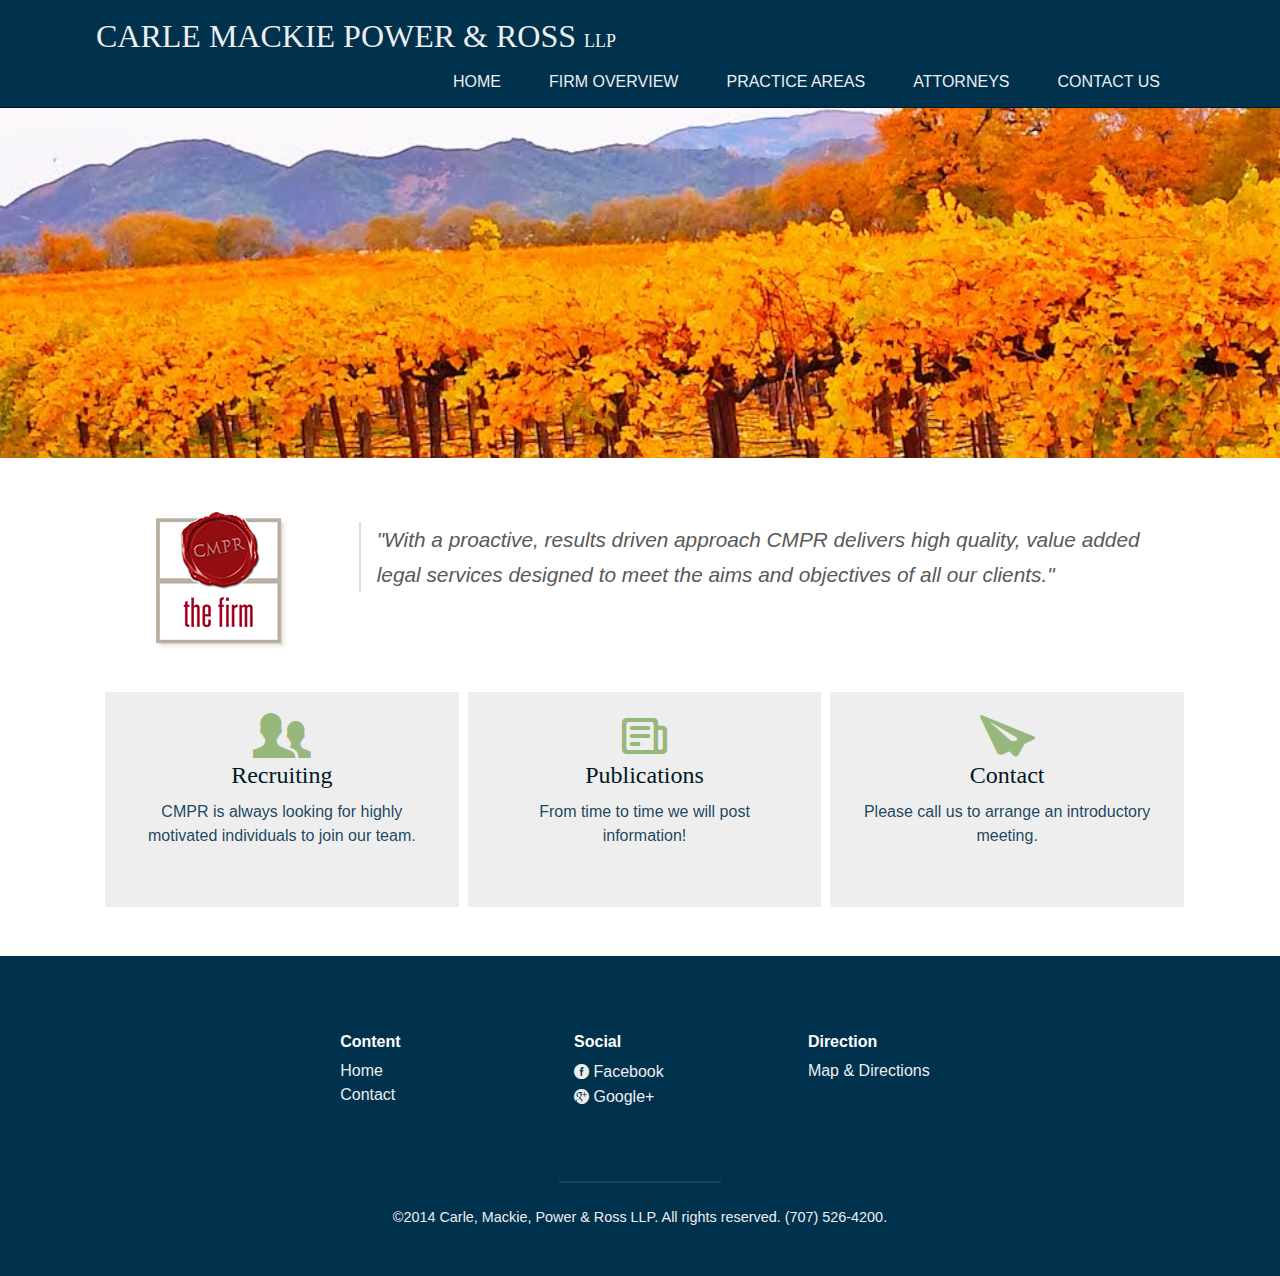
<file: index.html>
<!doctype html>
<html>
  <head>
    <meta charset="utf-8">
    
    <!-- Always force latest IE rendering engine or request Chrome Frame -->
    <meta content="IE=edge,chrome=1" http-equiv="X-UA-Compatible">
    <meta name="viewport" content="width=device-width">
    
    <!-- Use title if it's in the page YAML frontmatter -->
    <title>CMPR</title>
    
    <link href="assets/stylesheets/normalize-2e365ecc.css" media="screen" rel="stylesheet" type="text/css" />
<link href="assets/stylesheets/all-6ee9adf9.css" media="screen" rel="stylesheet" type="text/css" />
    
  </head>
  
  <body class="index">

    <header class="site-header">
      <div class="container">
        <nav class="site-nav" role="navigation">
	<h1 class="site-logo"><a>CMPR</a></h1>
	<h1>CARLE MACKIE POWER & ROSS <spam class="llp-word">LLP</spam></h1>
  <div class="nav-links">
	<a href="#">
	   HOME
	</a>
	<a href="#">
	  FIRM OVERVIEW
	</a>
	<a href="#">
	  PRACTICE AREAS
	</a>
	<a href="#">
	  ATTORNEYS
	</a>
	<a href="#">
	  CONTACT US
	</a>
	
	<div class="mobile-menu"><i class="icon icon-reorder"></i></div>
  </div>
</nav>

      </div>
    </header>

    <main class="site-main">
      <div class="overflow">
	<div class="hero-content">
		<img alt="" width="960" height="540" src="assets/images/hero-shot-442b3851.png" />
	</div>
</div>

<div class="container">

	<section class="main-section">
		<aside>
			<img class="site-logo" alt="" width="136" height="141" src="assets/images/home-page-graphic-616be10e.png" />
		</aside>
		<article>
			<blockquote>"With a proactive, results driven approach CMPR delivers high quality, value added legal services designed to meet the aims and objectives of all our clients."</blockquote>
		</article>
	</section>


	<div class="grid-items">
		<a id="first-col" class="grid-item">
		<i class="icon-users icon3x"></i> 
		<h1>Recruiting</h1>
		<p> CMPR is always looking for highly motivated individuals to join our team.</p>
		</a>

		<a id="second-col" class="grid-item">
		<i class="icon-newspaper icon3x"></i> 
		<h1>Publications</h1>
		<p>From time to time we will post information!</p>
		</a>

		<a id="third-col" class="grid-item">
		<i class="icon-paperplane_ico icon3x"></i> 
		<h1>Contact</h1>
		<p>Please call us to arrange an introductory meeting.</p>
		</a>
	</div>

	<div id="SideContent" class="map-directions"> <!-- Side Content Start   --> 	
		<div id="cta">
		<div class="container">
		
			<h2>Map &amp; Directions</h2>
		<p>
			<strong>Carle, Mackie, Power &amp; Ross LLP</strong><br>
			100 B Street, Suite 400<br>
			Santa Rosa, CA 95401-6376<br>
			Telephone: <a href="tel:7075264200"> 707 526-4200</a><br>
			Facsimile: <a href="tel:7075264707"> 707 526-4707</a><br> 
		</p>
		
		</div><!-- /.container -->
	</div>
		<br />
		<p>
			<iframe frameborder="0" height="250" marginheight="0" marginwidth="0" scrolling="no" src="http://www.google.com/maps?f=q&amp;hl=en&amp;q=100+B+St,+Santa+Rosa,+CA+95401&amp;ie=UTF8&amp;om=1&amp;hq=&amp;hnear=100+B+St,+Santa+Rosa,+California+95401&amp;ll=38.438128,-122.714109&amp;spn=0.026892,0.055704&amp;z=14&amp;iwloc=A&amp;output=embed" width="250" "=""">
			</iframe>

			<br>
			<small>
			<a href="http://www.google.com/maps?f=q&amp;hl=en&amp;q=100+B+St,+Santa+Rosa,+CA+95401&amp;ie=UTF8&amp;om=1&amp;hq=&amp;hnear=100+B+St,+Santa+Rosa,+California+95401&amp;ll=38.438128,-122.714109&amp;spn=0.026892,0.055704&amp;z=14&amp;iwloc=A&amp;source=embed" target="_new">View Larger Map</a>
			</small>
		</p>
	</div>
	
</div>
    </main>

    <footer class="site-footer">
     <footer class="footer">
  
  <div class="footer-links">
    <ul>
      <li><h3>Content</h3></li>
      <li><a>Home</a></li>
      <li><a>Contact</a></li>
    </ul>

    <ul>
      <li><h3>Social</h3></li>
      <li>
        <a target="blank" href="/">
          <i class="icon-facebook_circle"></i> Facebook
        </a>
      </li>
      <li>
        <a target="blank" href="/">
          <i class="icon-google_plus_circle"></i> Google+
        </a>
      </li>
    </ul>
      
    <ul>
      <li><h3>Direction</h3></li>
      <li><a>Map & Directions</a></li>
    </ul>
    
  </div>
  <hr>
  <p>
    ©2014 Carle, Mackie, Power & Ross LLP. All rights reserved.  <a href="tel:7075264200">(707) 526-4200</a>.
  </p>
</footer>
    </footer>

    <script src="assets/javascripts/all-f826e806.js" type="text/javascript"></script>
    
  </body>
</html>
</file>
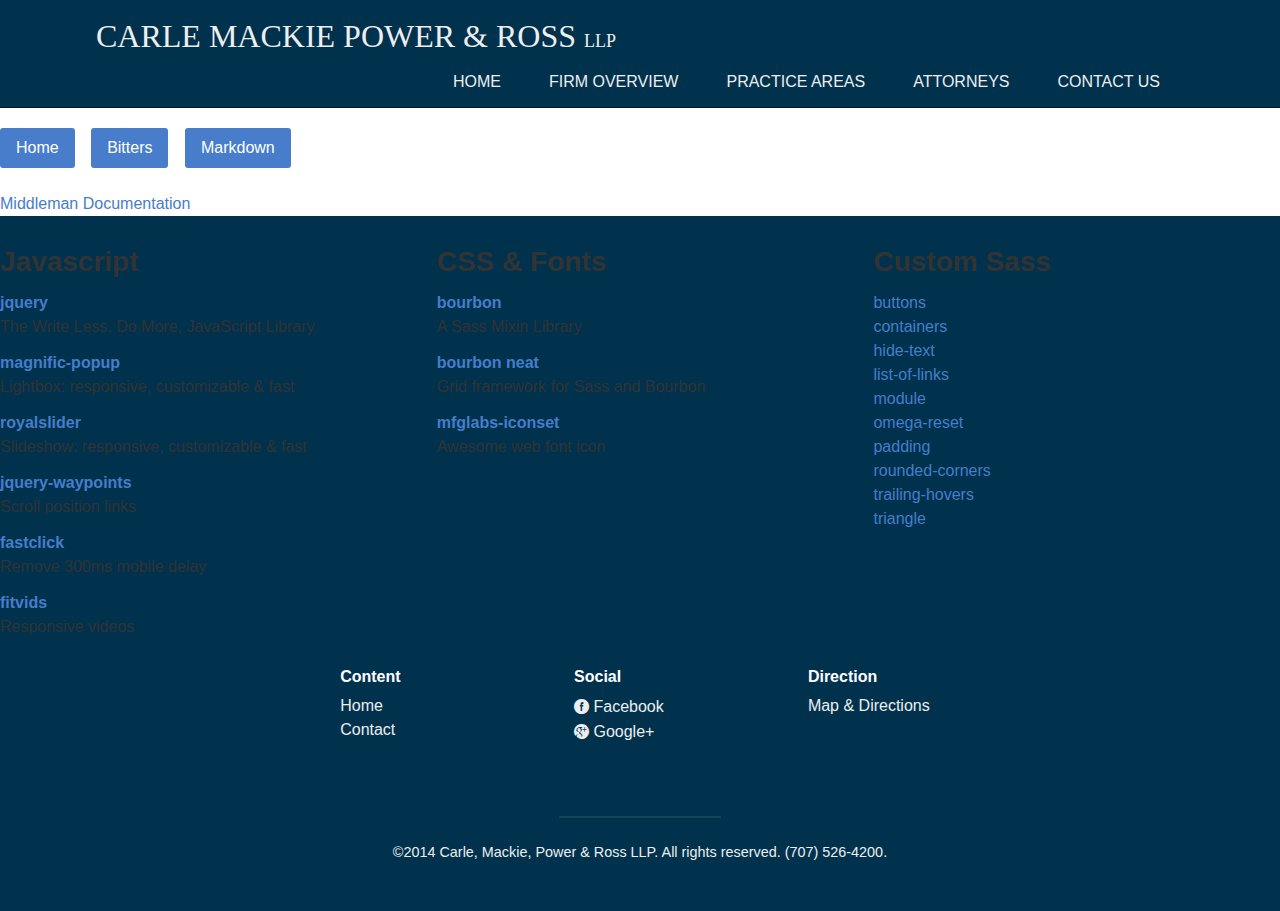
<file: docs/index.html>
<!doctype html>
<html>
  <head>
    <meta charset="utf-8">
    
    <!-- Always force latest IE rendering engine or request Chrome Frame -->
    <meta content="IE=edge,chrome=1" http-equiv="X-UA-Compatible">
    <meta name="viewport" content="width=device-width">
    
    <!-- Use title if it's in the page YAML frontmatter -->
    <title>Middleman Loaded Libraries</title>
    
    <link href="../assets/stylesheets/normalize-2e365ecc.css" media="screen" rel="stylesheet" type="text/css" />
<link href="../assets/stylesheets/all-6ee9adf9.css" media="screen" rel="stylesheet" type="text/css" />
    
  </head>
  
  <body class="docs docs_index">

    <header class="site-header">
      <div class="container">
        <nav class="site-nav" role="navigation">
	<h1 class="site-logo"><a>CMPR</a></h1>
	<h1>CARLE MACKIE POWER & ROSS <spam class="llp-word">LLP</spam></h1>
  <div class="nav-links">
	<a href="#">
	   HOME
	</a>
	<a href="#">
	  FIRM OVERVIEW
	</a>
	<a href="#">
	  PRACTICE AREAS
	</a>
	<a href="#">
	  ATTORNEYS
	</a>
	<a href="#">
	  CONTACT US
	</a>
	
	<div class="mobile-menu"><i class="icon icon-reorder"></i></div>
  </div>
</nav>

      </div>
    </header>

    <main class="site-main">
      <div class="sub-nav">
	<a href="/docs/">Home</a>
	<a href="/docs/bitters">Bitters</a>
	<a href="/docs/markdown">Markdown</a>
</div>

<a target="_blank" href="http://middlemanapp.com/">Middleman Documentation</a><br clear="all" />

<div class="col">
	<h3>Javascript</h3>
	<dl>
		<dt><a target="_blank" href="http://jquery.com/">jquery</a> </dt>
		<dd>The Write Less, Do More, JavaScript Library</dd>

		<dt><a target="_blank" href="https://github.com/dimsemenov/Magnific-Popup">magnific-popup</a> </dt>
		<dd>Lightbox: responsive, customizable & fast</dd>

		<dt><a target="_blank" href="http://dimsemenov.com/plugins/royal-slider/">royalslider</a> </dt>
		<dd>Slideshow: responsive, customizable & fast</dd>

		<dt><a target="_blank" href="http://imakewebthings.com/jquery-waypoints/">jquery-waypoints</a> </dt>
		<dd>Scroll position links </dd>

		<dt><a target="_blank" href="https://github.com/ftlabs/fastclick">fastclick</a> </dt>
		<dd>Remove 300ms mobile delay</dd>

		<dt><a target="_blank" href="http://fitvidsjs.com/">fitvids</a> </dt>
		<dd>Responsive videos</dd>
	</dl>
</div>
<div class="col">
	<h3>CSS & Fonts</h3>
	<dl>
		<dt><a target="_blank" href="http://bourbon.io/">bourbon</a> </dt>
		<dd>A Sass Mixin Library </dd>

		<dt><a target="_blank" href="http://neat.bourbon.io/">bourbon neat</a> </dt>
		<dd>Grid framework for Sass and Bourbon</dd>

		<dt><a target="_blank" href="http://mfglabs.github.io/mfglabs-iconset/">mfglabs-iconset</a> </dt>
		<dd>Awesome web font icon</dd>
	</dl>
</div>
<div class="col">
	<h3>Custom Sass</h3>
	<ul>
		<li><a target="_blank" href="https://github.com/dnajd/middleman-loaded/blob/master/source/assets/scss/mixins/_buttons.scss">buttons</a></li>
		<li><a target="_blank" href="https://github.com/dnajd/middleman-loaded/blob/master/source/assets/scss/mixins/_containers.scss">containers</a></li>
		<li><a target="_blank" href="https://github.com/dnajd/middleman-loaded/blob/master/source/assets/scss/mixins/_hide-text.scss">hide-text</a></li>
		<li><a target="_blank" href="https://github.com/dnajd/middleman-loaded/blob/master/source/assets/scss/mixins/_list-of-links.scss">list-of-links</a></li>
		<li><a target="_blank" href="https://github.com/dnajd/middleman-loaded/blob/master/source/assets/scss/mixins/_module.scss">module</a></li>
		<li><a target="_blank" href="https://github.com/dnajd/middleman-loaded/blob/master/source/assets/scss/mixins/_omega-reset.scss">omega-reset</a></li>
		<li><a target="_blank" href="https://github.com/dnajd/middleman-loaded/blob/master/source/assets/scss/mixins/_padding.scss">padding</a></li>
		<li><a target="_blank" href="https://github.com/dnajd/middleman-loaded/blob/master/source/assets/scss/mixins/_rounded-corners.scss">rounded-corners</a></li>
		<li><a target="_blank" href="https://github.com/dnajd/middleman-loaded/blob/master/source/assets/scss/mixins/_trailing-hovers.scss">trailing-hovers</a></li>
		<li><a target="_blank" href="https://github.com/dnajd/middleman-loaded/blob/master/source/assets/scss/mixins/_triangle.scss">triangle</a></li>
	</ul>
</div>

    </main>

    <footer class="site-footer">
     <footer class="footer">
  
  <div class="footer-links">
    <ul>
      <li><h3>Content</h3></li>
      <li><a>Home</a></li>
      <li><a>Contact</a></li>
    </ul>

    <ul>
      <li><h3>Social</h3></li>
      <li>
        <a target="blank" href="/">
          <i class="icon-facebook_circle"></i> Facebook
        </a>
      </li>
      <li>
        <a target="blank" href="/">
          <i class="icon-google_plus_circle"></i> Google+
        </a>
      </li>
    </ul>
      
    <ul>
      <li><h3>Direction</h3></li>
      <li><a>Map & Directions</a></li>
    </ul>
    
  </div>
  <hr>
  <p>
    ©2014 Carle, Mackie, Power & Ross LLP. All rights reserved.  <a href="tel:7075264200">(707) 526-4200</a>.
  </p>
</footer>
    </footer>

    <script src="../assets/javascripts/all-f826e806.js" type="text/javascript"></script>
    
  </body>
</html>
</file>
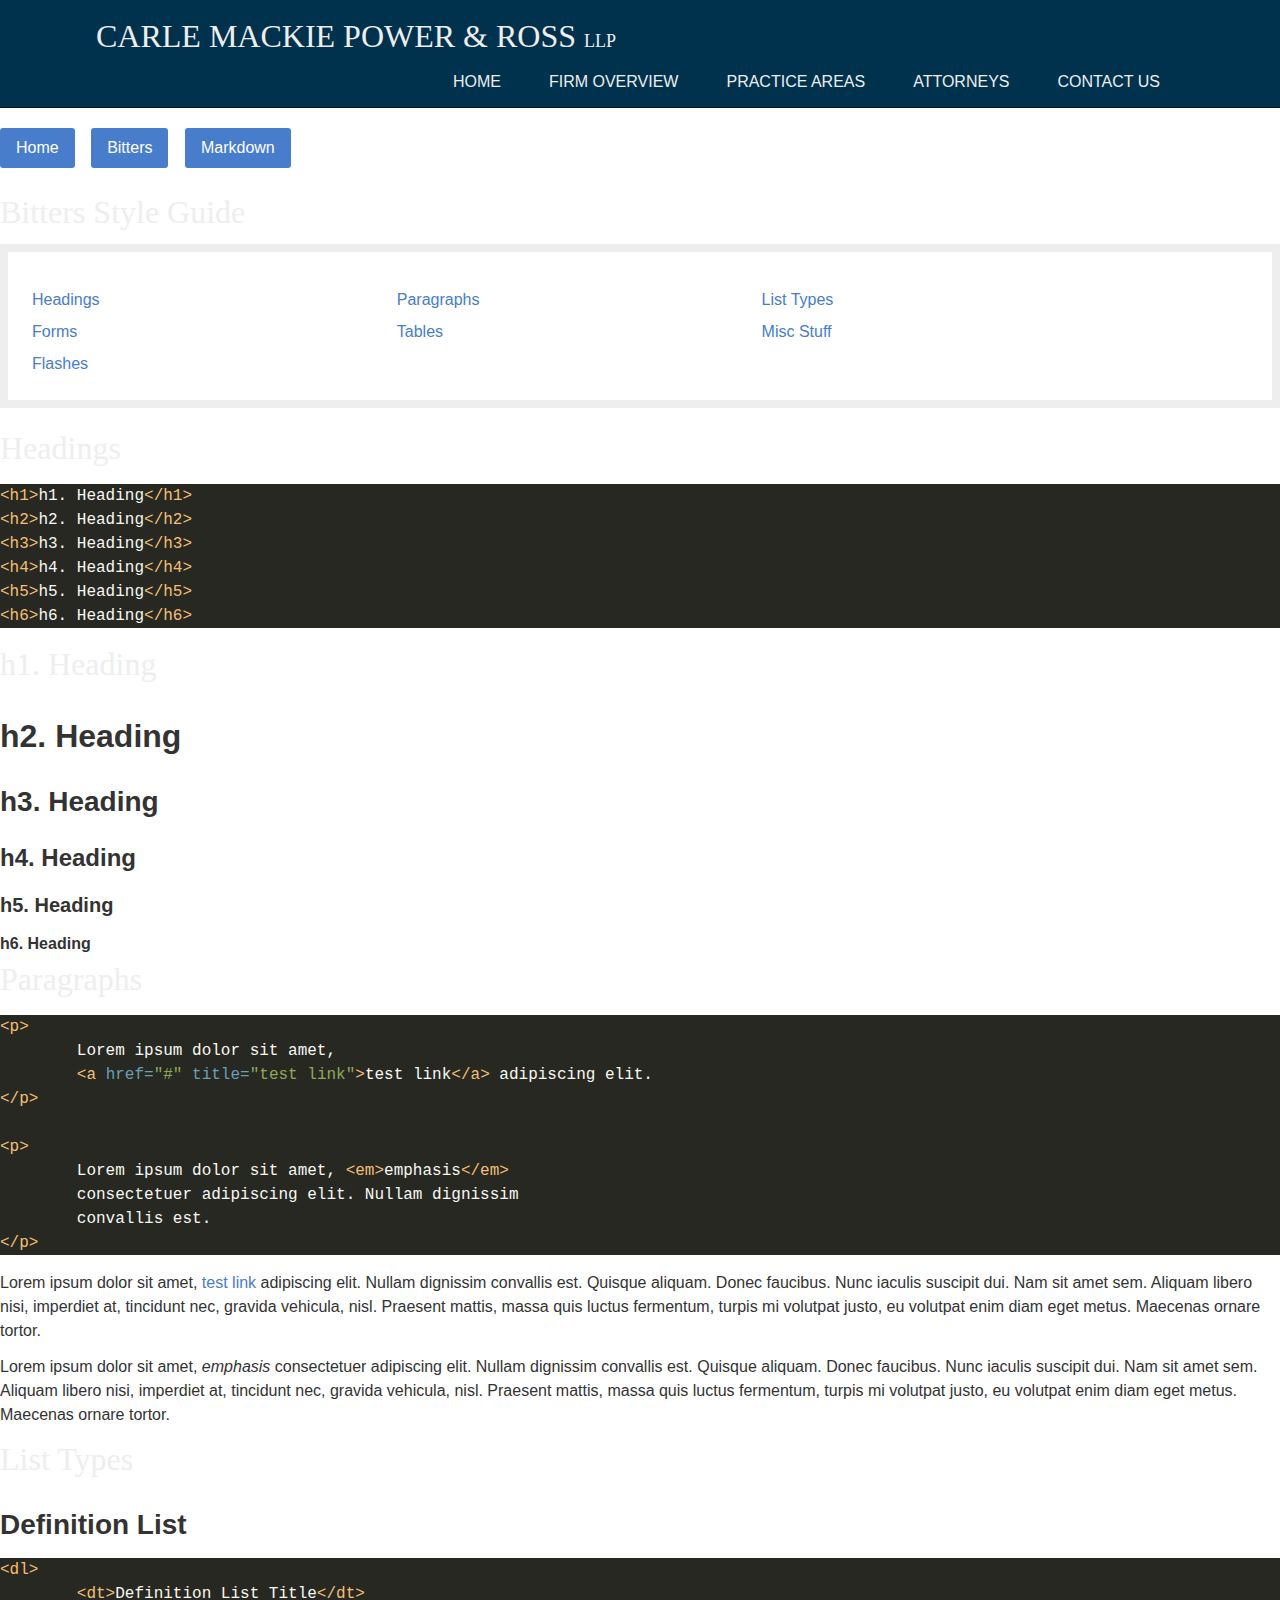
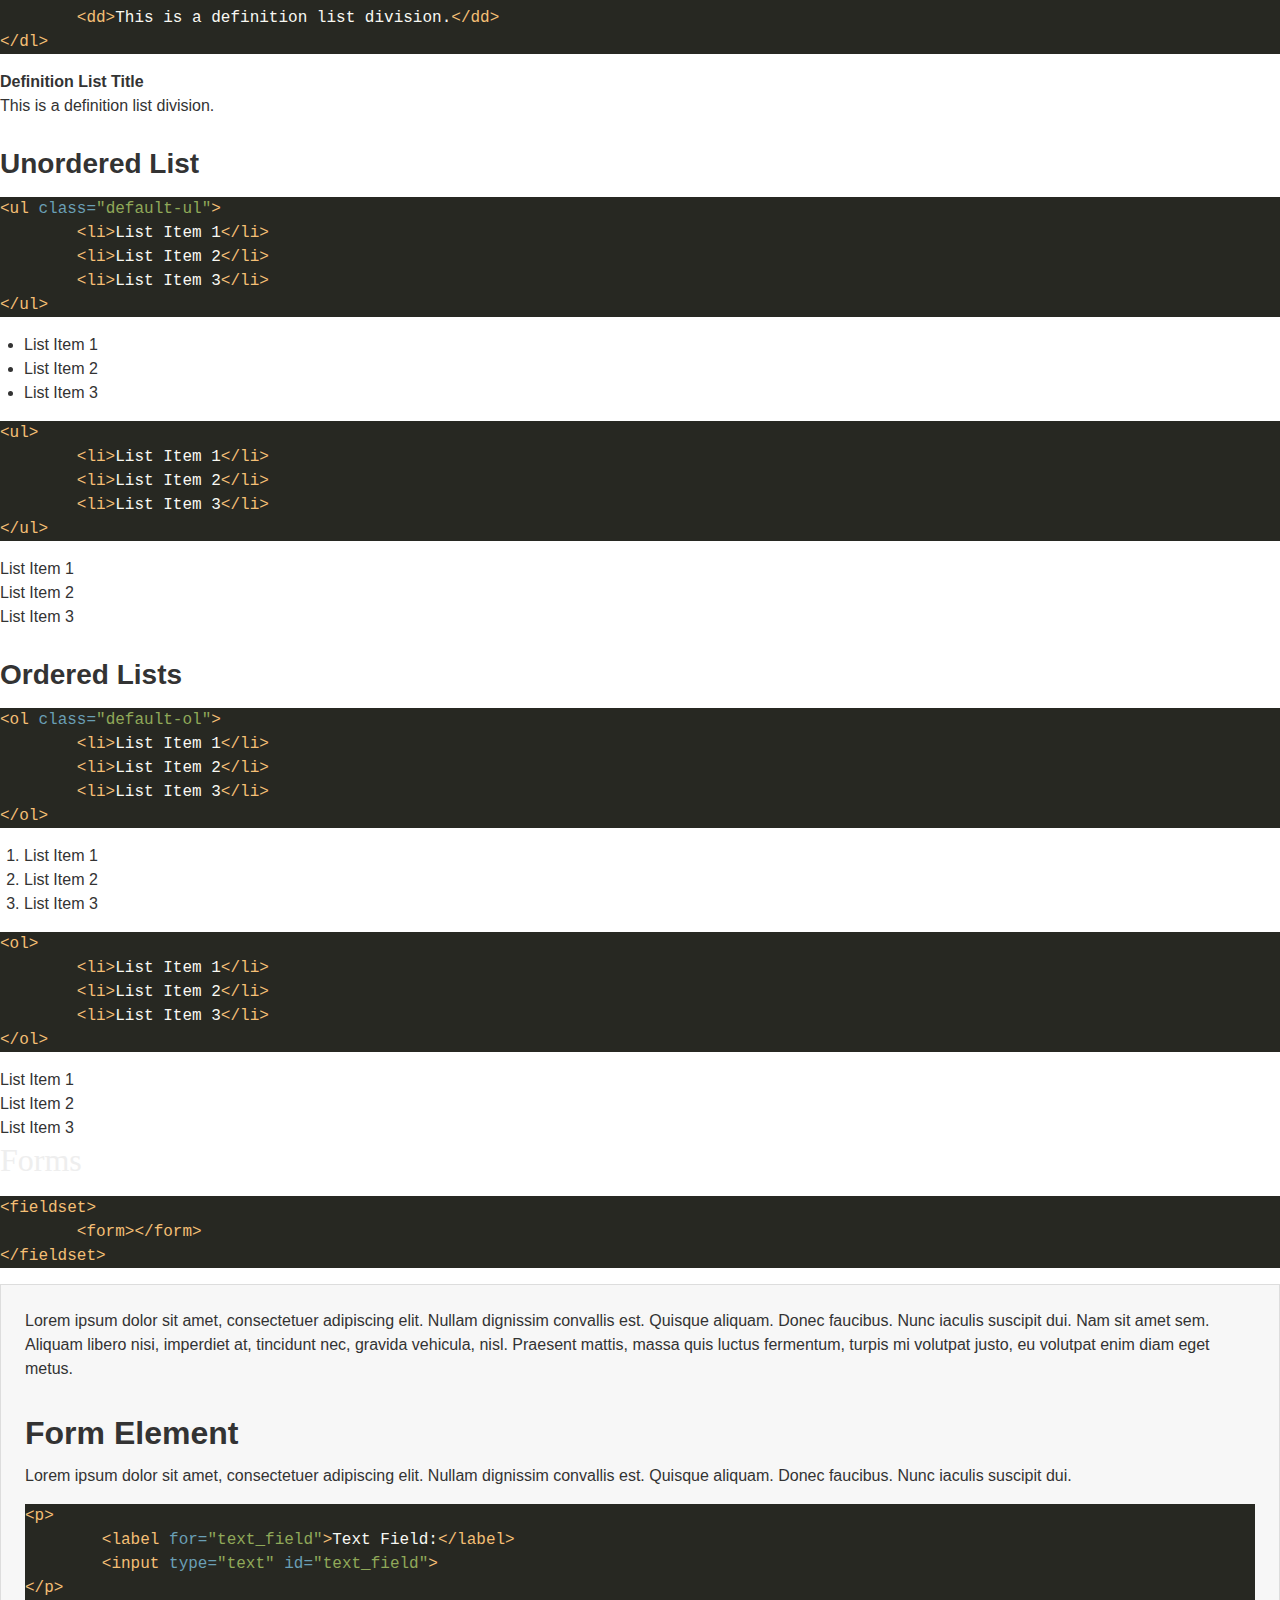
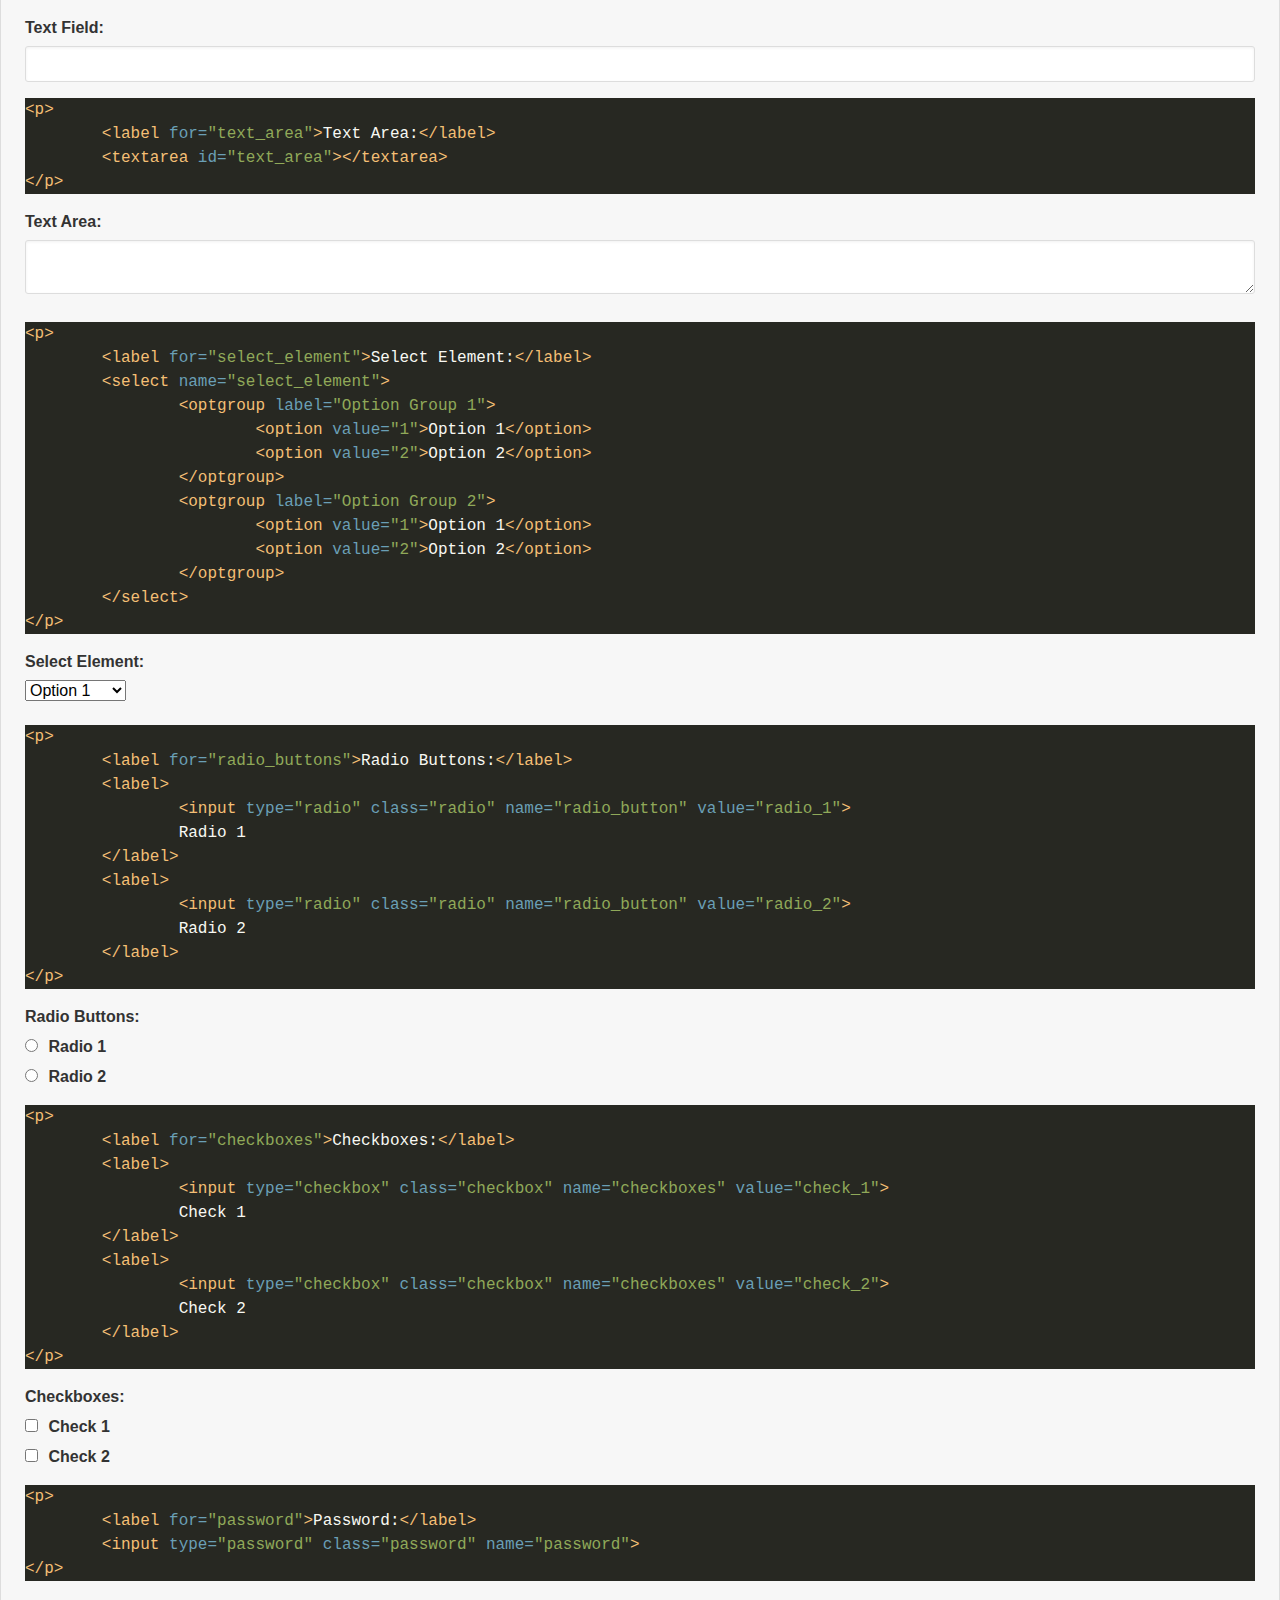
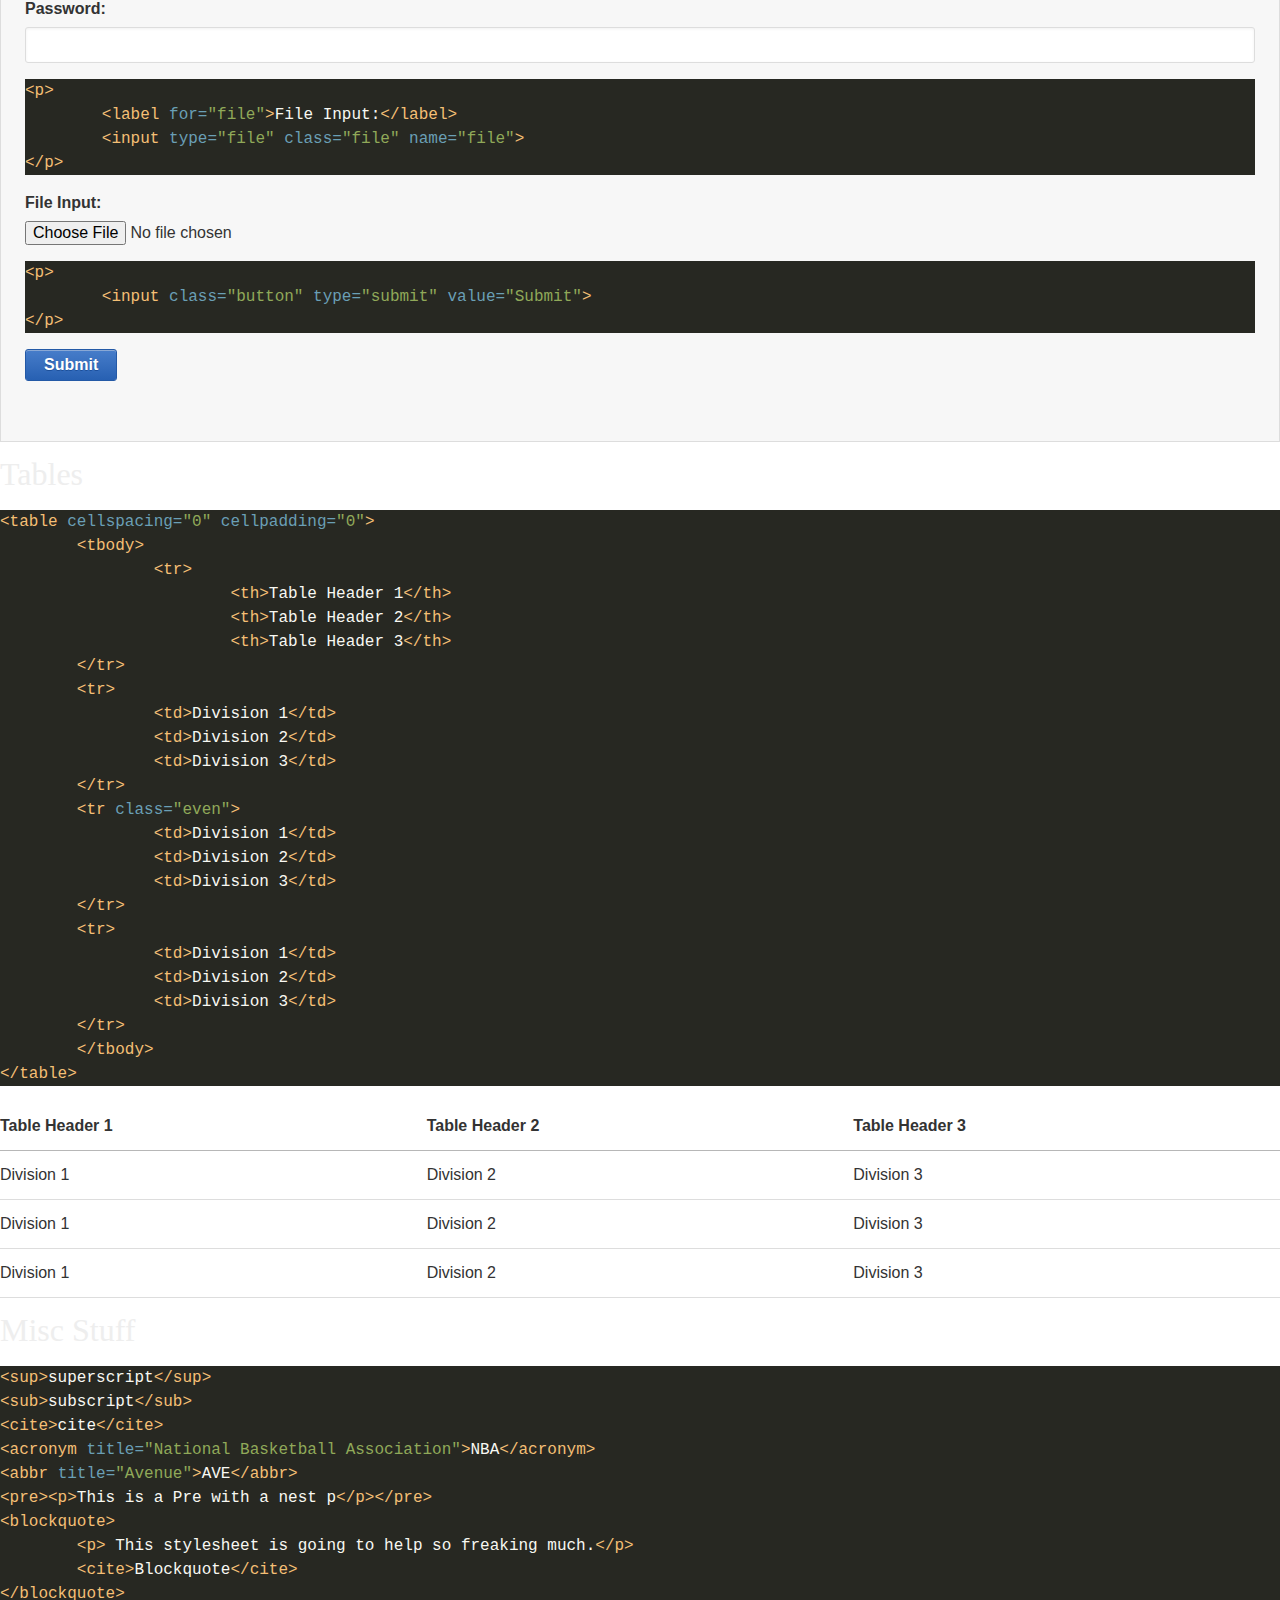
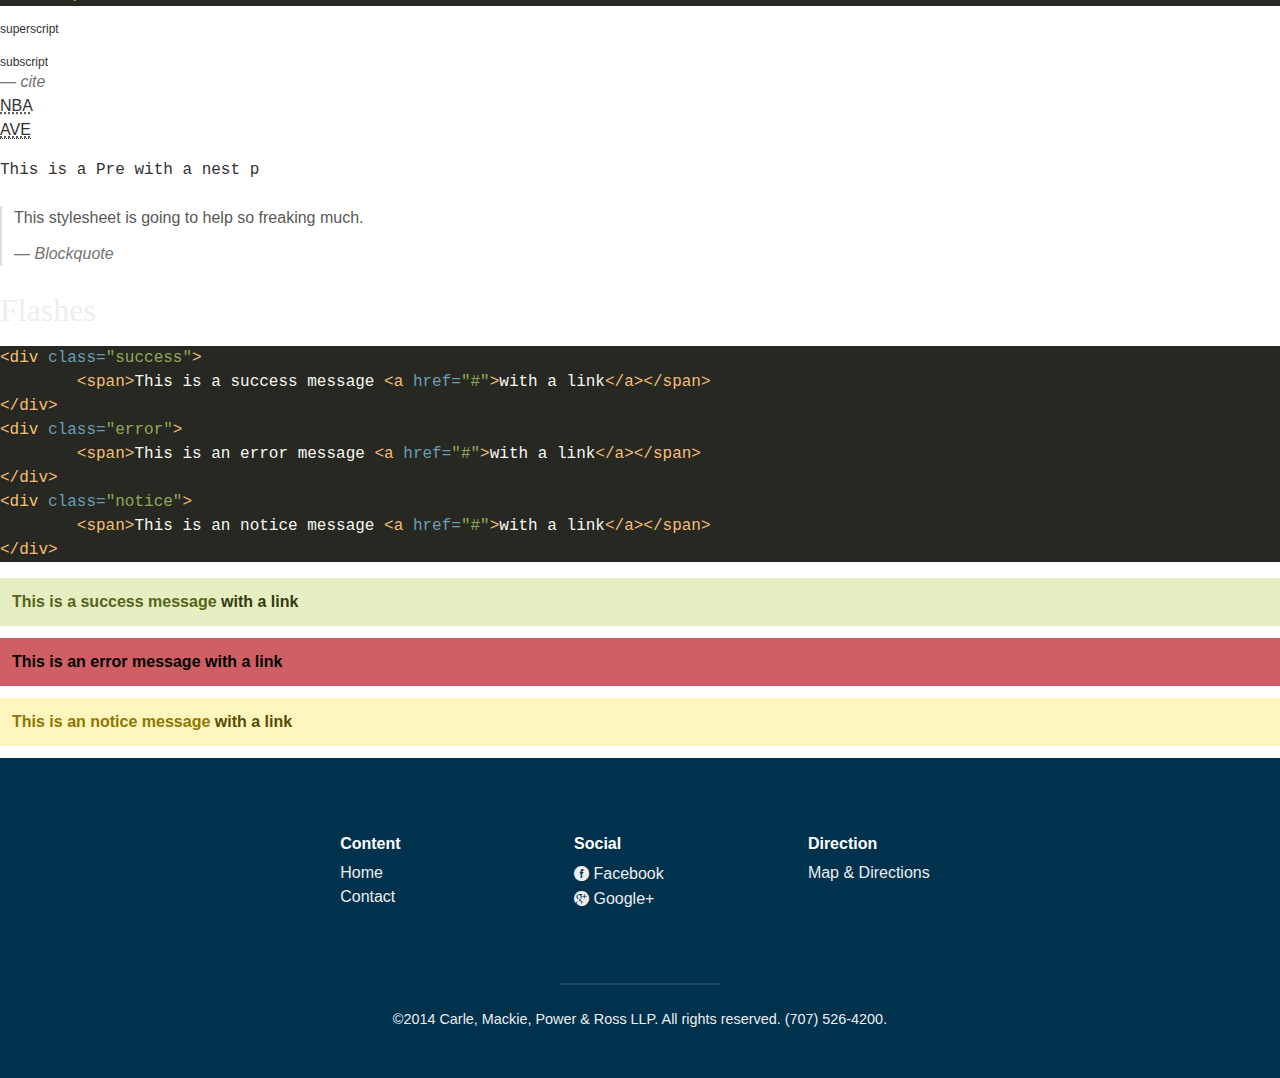
<file: docs/bitters/index.html>
<!doctype html>
<html>
  <head>
    <meta charset="utf-8">
    
    <!-- Always force latest IE rendering engine or request Chrome Frame -->
    <meta content="IE=edge,chrome=1" http-equiv="X-UA-Compatible">
    <meta name="viewport" content="width=device-width">
    
    <!-- Use title if it's in the page YAML frontmatter -->
    <title>Bitters Style Guide</title>
    
    <link href="../../assets/stylesheets/normalize-2e365ecc.css" media="screen" rel="stylesheet" type="text/css" />
<link href="../../assets/stylesheets/all-6ee9adf9.css" media="screen" rel="stylesheet" type="text/css" />
    
  </head>
  
  <body class="docs docs_bitters docs_bitters_index">

    <header class="site-header">
      <div class="container">
        <nav class="site-nav" role="navigation">
	<h1 class="site-logo"><a>CMPR</a></h1>
	<h1>CARLE MACKIE POWER & ROSS <spam class="llp-word">LLP</spam></h1>
  <div class="nav-links">
	<a href="#">
	   HOME
	</a>
	<a href="#">
	  FIRM OVERVIEW
	</a>
	<a href="#">
	  PRACTICE AREAS
	</a>
	<a href="#">
	  ATTORNEYS
	</a>
	<a href="#">
	  CONTACT US
	</a>
	
	<div class="mobile-menu"><i class="icon icon-reorder"></i></div>
  </div>
</nav>

      </div>
    </header>

    <main class="site-main">
      <div class="sub-nav">
	<a href="/docs/">Home</a>
	<a href="/docs/bitters">Bitters</a>
	<a href="/docs/markdown">Markdown</a>
</div>

<h1 id="main" class="page-title">Bitters Style Guide</h1>

<nav id="toc"></nav>



<h1 class="section-title" id="headings">Headings</h1>

<pre class="highlight html"><span class="nt">&lt;h1&gt;</span>h1. Heading<span class="nt">&lt;/h1&gt;</span>
<span class="nt">&lt;h2&gt;</span>h2. Heading<span class="nt">&lt;/h2&gt;</span>
<span class="nt">&lt;h3&gt;</span>h3. Heading<span class="nt">&lt;/h3&gt;</span>
<span class="nt">&lt;h4&gt;</span>h4. Heading<span class="nt">&lt;/h4&gt;</span>
<span class="nt">&lt;h5&gt;</span>h5. Heading<span class="nt">&lt;/h5&gt;</span>
<span class="nt">&lt;h6&gt;</span>h6. Heading<span class="nt">&lt;/h6&gt;</span>
</pre>

<h1>h1. Heading</h1>
<h2>h2. Heading</h2>
<h3>h3. Heading</h3>
<h4>h4. Heading</h4>
<h5>h5. Heading</h5>
<h6>h6. Heading</h6>


<h1 class="section-title" id="paragraphs">Paragraphs</h1>

<pre class="highlight html"><span class="nt">&lt;p&gt;</span>
	Lorem ipsum dolor sit amet,
	<span class="nt">&lt;a</span> <span class="na">href=</span><span class="s">"#"</span> <span class="na">title=</span><span class="s">"test link"</span><span class="nt">&gt;</span>test link<span class="nt">&lt;/a&gt;</span> adipiscing elit.
<span class="nt">&lt;/p&gt;</span>

<span class="nt">&lt;p&gt;</span>
	Lorem ipsum dolor sit amet, <span class="nt">&lt;em&gt;</span>emphasis<span class="nt">&lt;/em&gt;</span>
	consectetuer adipiscing elit. Nullam dignissim
	convallis est.
<span class="nt">&lt;/p&gt;</span>
</pre>

<p>Lorem ipsum dolor sit amet, <a href="#" title="test link">test link</a> adipiscing elit. Nullam dignissim convallis est. Quisque aliquam. Donec faucibus. Nunc iaculis suscipit dui. Nam sit amet sem. Aliquam libero nisi, imperdiet at, tincidunt nec, gravida vehicula, nisl. Praesent mattis, massa quis luctus fermentum, turpis mi volutpat justo, eu volutpat enim diam eget metus. Maecenas ornare tortor. </p>

<p>Lorem ipsum dolor sit amet, <em>emphasis</em> consectetuer adipiscing elit. Nullam dignissim convallis est. Quisque aliquam. Donec faucibus. Nunc iaculis suscipit dui. Nam sit amet sem. Aliquam libero nisi, imperdiet at, tincidunt nec, gravida vehicula, nisl. Praesent mattis, massa quis luctus fermentum, turpis mi volutpat justo, eu volutpat enim diam eget metus. Maecenas ornare tortor. </p>


<h1 class="section-title" id="list-types">List Types</h1>

<h3>Definition List</h3>

<pre class="highlight html"><span class="nt">&lt;dl&gt;</span>
	<span class="nt">&lt;dt&gt;</span>Definition List Title<span class="nt">&lt;/dt&gt;</span>
	<span class="nt">&lt;dd&gt;</span>This is a definition list division.<span class="nt">&lt;/dd&gt;</span>
<span class="nt">&lt;/dl&gt;</span>
</pre>

<dl>
	<dt>Definition List Title</dt>
	<dd>This is a definition list division.</dd>
</dl>

<h3>Unordered List</h3>

<pre class="highlight html"><span class="nt">&lt;ul</span> <span class="na">class=</span><span class="s">"default-ul"</span><span class="nt">&gt;</span>
	<span class="nt">&lt;li&gt;</span>List Item 1<span class="nt">&lt;/li&gt;</span>
	<span class="nt">&lt;li&gt;</span>List Item 2<span class="nt">&lt;/li&gt;</span>
	<span class="nt">&lt;li&gt;</span>List Item 3<span class="nt">&lt;/li&gt;</span>
<span class="nt">&lt;/ul&gt;</span>
</pre>

<ul class="default-ul">
	<li>List Item 1</li>
	<li>List Item 2</li>
	<li>List Item 3</li>
</ul>

<pre class="highlight html"><span class="nt">&lt;ul&gt;</span>
	<span class="nt">&lt;li&gt;</span>List Item 1<span class="nt">&lt;/li&gt;</span>
	<span class="nt">&lt;li&gt;</span>List Item 2<span class="nt">&lt;/li&gt;</span>
	<span class="nt">&lt;li&gt;</span>List Item 3<span class="nt">&lt;/li&gt;</span>
<span class="nt">&lt;/ul&gt;</span>
</pre>

<ul>
	<li>List Item 1</li>
	<li>List Item 2</li>
	<li>List Item 3</li>
</ul>

<h3>Ordered Lists</h3>

<pre class="highlight html"><span class="nt">&lt;ol</span> <span class="na">class=</span><span class="s">"default-ol"</span><span class="nt">&gt;</span>
	<span class="nt">&lt;li&gt;</span>List Item 1<span class="nt">&lt;/li&gt;</span>
	<span class="nt">&lt;li&gt;</span>List Item 2<span class="nt">&lt;/li&gt;</span>
	<span class="nt">&lt;li&gt;</span>List Item 3<span class="nt">&lt;/li&gt;</span>
<span class="nt">&lt;/ol&gt;</span>
</pre>

<ol class="default-ol">
	<li>List Item 1</li>
	<li>List Item 2</li>
	<li>List Item 3</li>
</ol>

<pre class="highlight html"><span class="nt">&lt;ol&gt;</span>
	<span class="nt">&lt;li&gt;</span>List Item 1<span class="nt">&lt;/li&gt;</span>
	<span class="nt">&lt;li&gt;</span>List Item 2<span class="nt">&lt;/li&gt;</span>
	<span class="nt">&lt;li&gt;</span>List Item 3<span class="nt">&lt;/li&gt;</span>
<span class="nt">&lt;/ol&gt;</span>
</pre>

<ol>
	<li>List Item 1</li>
	<li>List Item 2</li>
	<li>List Item 3</li>
</ol>


<h1 class="section-title" id="forms">Forms</h1>

<pre class="highlight html"><span class="nt">&lt;fieldset&gt;</span>
	<span class="nt">&lt;form&gt;&lt;/form&gt;</span>
<span class="nt">&lt;/fieldset&gt;</span>
</pre>

<fieldset>
	<p>Lorem ipsum dolor sit amet, consectetuer adipiscing elit. Nullam dignissim convallis est. Quisque aliquam. Donec faucibus. Nunc iaculis suscipit dui. Nam sit amet sem. Aliquam libero nisi, imperdiet at, tincidunt nec, gravida vehicula, nisl. Praesent mattis, massa quis luctus fermentum, turpis mi volutpat justo, eu volutpat enim diam eget metus.</p>

	<form>
		<h2>Form Element</h2>

		<p>Lorem ipsum dolor sit amet, consectetuer adipiscing elit. Nullam dignissim convallis est. Quisque aliquam. Donec faucibus. Nunc iaculis suscipit dui.</p>

<pre class="highlight html"><span class="nt">&lt;p&gt;</span>
	<span class="nt">&lt;label</span> <span class="na">for=</span><span class="s">"text_field"</span><span class="nt">&gt;</span>Text Field:<span class="nt">&lt;/label&gt;</span>
	<span class="nt">&lt;input</span> <span class="na">type=</span><span class="s">"text"</span> <span class="na">id=</span><span class="s">"text_field"</span><span class="nt">&gt;</span>
<span class="nt">&lt;/p&gt;</span>
</pre>

		<p>
			<label for="text_field">Text Field:</label>
			<input type="text" id="text_field">
		</p>

<pre class="highlight html"><span class="nt">&lt;p&gt;</span>
	<span class="nt">&lt;label</span> <span class="na">for=</span><span class="s">"text_area"</span><span class="nt">&gt;</span>Text Area:<span class="nt">&lt;/label&gt;</span>
	<span class="nt">&lt;textarea</span> <span class="na">id=</span><span class="s">"text_area"</span><span class="nt">&gt;&lt;/textarea&gt;</span>
<span class="nt">&lt;/p&gt;</span>
</pre>

		<p>
			<label for="text_area">Text Area:</label>
			<textarea id="text_area"></textarea>
		</p>

<pre class="highlight html"><span class="nt">&lt;p&gt;</span>
	<span class="nt">&lt;label</span> <span class="na">for=</span><span class="s">"select_element"</span><span class="nt">&gt;</span>Select Element:<span class="nt">&lt;/label&gt;</span>
	<span class="nt">&lt;select</span> <span class="na">name=</span><span class="s">"select_element"</span><span class="nt">&gt;</span>
		<span class="nt">&lt;optgroup</span> <span class="na">label=</span><span class="s">"Option Group 1"</span><span class="nt">&gt;</span>
			<span class="nt">&lt;option</span> <span class="na">value=</span><span class="s">"1"</span><span class="nt">&gt;</span>Option 1<span class="nt">&lt;/option&gt;</span>
			<span class="nt">&lt;option</span> <span class="na">value=</span><span class="s">"2"</span><span class="nt">&gt;</span>Option 2<span class="nt">&lt;/option&gt;</span>
		<span class="nt">&lt;/optgroup&gt;</span>
		<span class="nt">&lt;optgroup</span> <span class="na">label=</span><span class="s">"Option Group 2"</span><span class="nt">&gt;</span>
			<span class="nt">&lt;option</span> <span class="na">value=</span><span class="s">"1"</span><span class="nt">&gt;</span>Option 1<span class="nt">&lt;/option&gt;</span>
			<span class="nt">&lt;option</span> <span class="na">value=</span><span class="s">"2"</span><span class="nt">&gt;</span>Option 2<span class="nt">&lt;/option&gt;</span>
		<span class="nt">&lt;/optgroup&gt;</span>
	<span class="nt">&lt;/select&gt;</span>
<span class="nt">&lt;/p&gt;</span>
</pre>

		<p>
			<label for="select_element">Select Element:</label>
			<select name="select_element">
				<optgroup label="Option Group 1">
					<option value="1">Option 1</option>
					<option value="2">Option 2</option>
				</optgroup>
				<optgroup label="Option Group 2">
					<option value="1">Option 1</option>
					<option value="2">Option 2</option>
				</optgroup>
			</select>
		</p>

<pre class="highlight html"><span class="nt">&lt;p&gt;</span>
	<span class="nt">&lt;label</span> <span class="na">for=</span><span class="s">"radio_buttons"</span><span class="nt">&gt;</span>Radio Buttons:<span class="nt">&lt;/label&gt;</span>
	<span class="nt">&lt;label&gt;</span>
		<span class="nt">&lt;input</span> <span class="na">type=</span><span class="s">"radio"</span> <span class="na">class=</span><span class="s">"radio"</span> <span class="na">name=</span><span class="s">"radio_button"</span> <span class="na">value=</span><span class="s">"radio_1"</span><span class="nt">&gt;</span>
		Radio 1
	<span class="nt">&lt;/label&gt;</span>
	<span class="nt">&lt;label&gt;</span>
		<span class="nt">&lt;input</span> <span class="na">type=</span><span class="s">"radio"</span> <span class="na">class=</span><span class="s">"radio"</span> <span class="na">name=</span><span class="s">"radio_button"</span> <span class="na">value=</span><span class="s">"radio_2"</span><span class="nt">&gt;</span>
		Radio 2
	<span class="nt">&lt;/label&gt;</span>
<span class="nt">&lt;/p&gt;</span>
</pre>

		<p><label for="radio_buttons">Radio Buttons:</label>
			<label>
				<input type="radio" class="radio" name="radio_button" value="radio_1">
				Radio 1
			</label>
			<label>
				<input type="radio" class="radio" name="radio_button" value="radio_2">
				Radio 2
			</label>
		</p>

<pre class="highlight html"><span class="nt">&lt;p&gt;</span>
	<span class="nt">&lt;label</span> <span class="na">for=</span><span class="s">"checkboxes"</span><span class="nt">&gt;</span>Checkboxes:<span class="nt">&lt;/label&gt;</span>
	<span class="nt">&lt;label&gt;</span>
		<span class="nt">&lt;input</span> <span class="na">type=</span><span class="s">"checkbox"</span> <span class="na">class=</span><span class="s">"checkbox"</span> <span class="na">name=</span><span class="s">"checkboxes"</span> <span class="na">value=</span><span class="s">"check_1"</span><span class="nt">&gt;</span>
		Check 1
	<span class="nt">&lt;/label&gt;</span>
	<span class="nt">&lt;label&gt;</span>
		<span class="nt">&lt;input</span> <span class="na">type=</span><span class="s">"checkbox"</span> <span class="na">class=</span><span class="s">"checkbox"</span> <span class="na">name=</span><span class="s">"checkboxes"</span> <span class="na">value=</span><span class="s">"check_2"</span><span class="nt">&gt;</span>
		Check 2
	<span class="nt">&lt;/label&gt;</span>
<span class="nt">&lt;/p&gt;</span>
</pre>

		<p>
			<label for="checkboxes">Checkboxes:</label>
			<label>
				<input type="checkbox" class="checkbox" name="checkboxes" value="check_1"> Check 1
			</label>
			<label>
				<input type="checkbox" class="checkbox" name="checkboxes" value="check_2"> Check 2
			</label>
		</p>

<pre class="highlight html"><span class="nt">&lt;p&gt;</span>
	<span class="nt">&lt;label</span> <span class="na">for=</span><span class="s">"password"</span><span class="nt">&gt;</span>Password:<span class="nt">&lt;/label&gt;</span>
	<span class="nt">&lt;input</span> <span class="na">type=</span><span class="s">"password"</span> <span class="na">class=</span><span class="s">"password"</span> <span class="na">name=</span><span class="s">"password"</span><span class="nt">&gt;</span>
<span class="nt">&lt;/p&gt;</span>
</pre>

		<p>
			<label for="password">Password:</label>
			<input type="password" class="password" name="password">
		</p>

<pre class="highlight html"><span class="nt">&lt;p&gt;</span>
	<span class="nt">&lt;label</span> <span class="na">for=</span><span class="s">"file"</span><span class="nt">&gt;</span>File Input:<span class="nt">&lt;/label&gt;</span>
	<span class="nt">&lt;input</span> <span class="na">type=</span><span class="s">"file"</span> <span class="na">class=</span><span class="s">"file"</span> <span class="na">name=</span><span class="s">"file"</span><span class="nt">&gt;</span>
<span class="nt">&lt;/p&gt;</span>
</pre>

		<p>
			<label for="file">File Input:</label>
			<input type="file" class="file" name="file">
		</p>


<pre class="highlight html"><span class="nt">&lt;p&gt;</span>
	<span class="nt">&lt;input</span> <span class="na">class=</span><span class="s">"button"</span> <span class="na">type=</span><span class="s">"submit"</span> <span class="na">value=</span><span class="s">"Submit"</span><span class="nt">&gt;</span>
<span class="nt">&lt;/p&gt;</span>
</pre>

		<p>
			<input class="button" type="submit" value="Submit">
		</p>
	</form>
</fieldset>


<h1 class="section-title" id="tables">Tables</h1>

<pre class="highlight html"><span class="nt">&lt;table</span> <span class="na">cellspacing=</span><span class="s">"0"</span> <span class="na">cellpadding=</span><span class="s">"0"</span><span class="nt">&gt;</span>
	<span class="nt">&lt;tbody&gt;</span>
		<span class="nt">&lt;tr&gt;</span>
			<span class="nt">&lt;th&gt;</span>Table Header 1<span class="nt">&lt;/th&gt;</span>
			<span class="nt">&lt;th&gt;</span>Table Header 2<span class="nt">&lt;/th&gt;</span>
			<span class="nt">&lt;th&gt;</span>Table Header 3<span class="nt">&lt;/th&gt;</span>
	<span class="nt">&lt;/tr&gt;</span>
	<span class="nt">&lt;tr&gt;</span>
		<span class="nt">&lt;td&gt;</span>Division 1<span class="nt">&lt;/td&gt;</span>
		<span class="nt">&lt;td&gt;</span>Division 2<span class="nt">&lt;/td&gt;</span>
		<span class="nt">&lt;td&gt;</span>Division 3<span class="nt">&lt;/td&gt;</span>
	<span class="nt">&lt;/tr&gt;</span>
	<span class="nt">&lt;tr</span> <span class="na">class=</span><span class="s">"even"</span><span class="nt">&gt;</span>
		<span class="nt">&lt;td&gt;</span>Division 1<span class="nt">&lt;/td&gt;</span>
		<span class="nt">&lt;td&gt;</span>Division 2<span class="nt">&lt;/td&gt;</span>
		<span class="nt">&lt;td&gt;</span>Division 3<span class="nt">&lt;/td&gt;</span>
	<span class="nt">&lt;/tr&gt;</span>
	<span class="nt">&lt;tr&gt;</span>
		<span class="nt">&lt;td&gt;</span>Division 1<span class="nt">&lt;/td&gt;</span>
		<span class="nt">&lt;td&gt;</span>Division 2<span class="nt">&lt;/td&gt;</span>
		<span class="nt">&lt;td&gt;</span>Division 3<span class="nt">&lt;/td&gt;</span>
	<span class="nt">&lt;/tr&gt;</span>
	<span class="nt">&lt;/tbody&gt;</span>
<span class="nt">&lt;/table&gt;</span>
</pre>

<table cellspacing="0" cellpadding="0">
	<tbody>
		<tr>
			<th>Table Header 1</th>
			<th>Table Header 2</th>
			<th>Table Header 3</th>
	</tr>
	<tr>
		<td>Division 1</td>
		<td>Division 2</td>
		<td>Division 3</td>
	</tr>
	<tr class="even">
		<td>Division 1</td>
		<td>Division 2</td>
		<td>Division 3</td>
	</tr>
	<tr>
		<td>Division 1</td>
		<td>Division 2</td>
		<td>Division 3</td>
	</tr>
	</tbody>
</table>


<h1 class="section-title" id="misc-stuff">Misc Stuff</h1>

<pre class="highlight html"><span class="nt">&lt;sup&gt;</span>superscript<span class="nt">&lt;/sup&gt;</span>
<span class="nt">&lt;sub&gt;</span>subscript<span class="nt">&lt;/sub&gt;</span>
<span class="nt">&lt;cite&gt;</span>cite<span class="nt">&lt;/cite&gt;</span>
<span class="nt">&lt;acronym</span> <span class="na">title=</span><span class="s">"National Basketball Association"</span><span class="nt">&gt;</span>NBA<span class="nt">&lt;/acronym&gt;</span>
<span class="nt">&lt;abbr</span> <span class="na">title=</span><span class="s">"Avenue"</span><span class="nt">&gt;</span>AVE<span class="nt">&lt;/abbr&gt;</span>
<span class="nt">&lt;pre&gt;&lt;p&gt;</span>This is a Pre with a nest p<span class="nt">&lt;/p&gt;&lt;/pre&gt;</span>
<span class="nt">&lt;blockquote&gt;</span>
	<span class="nt">&lt;p&gt;</span> This stylesheet is going to help so freaking much.<span class="nt">&lt;/p&gt;</span>
	<span class="nt">&lt;cite&gt;</span>Blockquote<span class="nt">&lt;/cite&gt;</span>
<span class="nt">&lt;/blockquote&gt;</span>
</pre>

<sup>superscript</sup><br />
<sub>subscript</sub><br />
<cite>cite</cite><br />
<acronym title="National Basketball Association">NBA</acronym><br />
<abbr title="Avenue">AVE</abbr><br />
<pre><p>This is a Pre with a nest p</p></pre>

<blockquote>
	<p> This stylesheet is going to help so freaking much.</p>
	<cite>Blockquote</cite>
</blockquote>

<h1 class="section-title" id="flashes">Flashes</h1>

<pre class="highlight html"><span class="nt">&lt;div</span> <span class="na">class=</span><span class="s">"success"</span><span class="nt">&gt;</span>
	<span class="nt">&lt;span&gt;</span>This is a success message <span class="nt">&lt;a</span> <span class="na">href=</span><span class="s">"#"</span><span class="nt">&gt;</span>with a link<span class="nt">&lt;/a&gt;&lt;/span&gt;</span>
<span class="nt">&lt;/div&gt;</span>
<span class="nt">&lt;div</span> <span class="na">class=</span><span class="s">"error"</span><span class="nt">&gt;</span>
	<span class="nt">&lt;span&gt;</span>This is an error message <span class="nt">&lt;a</span> <span class="na">href=</span><span class="s">"#"</span><span class="nt">&gt;</span>with a link<span class="nt">&lt;/a&gt;&lt;/span&gt;</span>
<span class="nt">&lt;/div&gt;</span>
<span class="nt">&lt;div</span> <span class="na">class=</span><span class="s">"notice"</span><span class="nt">&gt;</span>
	<span class="nt">&lt;span&gt;</span>This is an notice message <span class="nt">&lt;a</span> <span class="na">href=</span><span class="s">"#"</span><span class="nt">&gt;</span>with a link<span class="nt">&lt;/a&gt;&lt;/span&gt;</span>
<span class="nt">&lt;/div&gt;</span>
</pre>

<div class="success">
	<span>This is a success message <a href="#">with a link</a></span>
</div>
<div class="error">
	<span>This is an error message <a href="#">with a link</a></span>
</div>
<div class="notice">
	<span>This is an notice message <a href="#">with a link</a></span>
</div>




    </main>

    <footer class="site-footer">
     <footer class="footer">
  
  <div class="footer-links">
    <ul>
      <li><h3>Content</h3></li>
      <li><a>Home</a></li>
      <li><a>Contact</a></li>
    </ul>

    <ul>
      <li><h3>Social</h3></li>
      <li>
        <a target="blank" href="/">
          <i class="icon-facebook_circle"></i> Facebook
        </a>
      </li>
      <li>
        <a target="blank" href="/">
          <i class="icon-google_plus_circle"></i> Google+
        </a>
      </li>
    </ul>
      
    <ul>
      <li><h3>Direction</h3></li>
      <li><a>Map & Directions</a></li>
    </ul>
    
  </div>
  <hr>
  <p>
    ©2014 Carle, Mackie, Power & Ross LLP. All rights reserved.  <a href="tel:7075264200">(707) 526-4200</a>.
  </p>
</footer>
    </footer>

    <script src="../../assets/javascripts/all-f826e806.js" type="text/javascript"></script>
    <script>
tableOfContents();
</script>

  </body>
</html>
</file>
<file: assets/stylesheets/all-6ee9adf9.css>
.mfp-bg{top:0;left:0;width:100%;height:100%;z-index:1042;overflow:hidden;position:fixed;background:#0b0b0b;opacity:0.8;filter:alpha(opacity=80)}.mfp-wrap{top:0;left:0;width:100%;height:100%;z-index:1043;position:fixed;outline:none !important;-webkit-backface-visibility:hidden}.mfp-container{text-align:center;position:absolute;width:100%;height:100%;left:0;top:0;padding:0 8px;-webkit-box-sizing:border-box;-moz-box-sizing:border-box;box-sizing:border-box}.mfp-container:before{content:'';display:inline-block;height:100%;vertical-align:middle}.mfp-align-top .mfp-container:before{display:none}.mfp-content{position:relative;display:inline-block;vertical-align:middle;margin:0 auto;text-align:left;z-index:1045}.mfp-inline-holder .mfp-content,.mfp-ajax-holder .mfp-content{width:100%;cursor:auto}.mfp-ajax-cur{cursor:progress}.mfp-zoom-out-cur,.mfp-zoom-out-cur .mfp-image-holder .mfp-close{cursor:-moz-zoom-out;cursor:-webkit-zoom-out;cursor:zoom-out}.mfp-zoom{cursor:pointer;cursor:-webkit-zoom-in;cursor:-moz-zoom-in;cursor:zoom-in}.mfp-auto-cursor .mfp-content{cursor:auto}.mfp-close,.mfp-arrow,.mfp-preloader,.mfp-counter{-webkit-user-select:none;-moz-user-select:none;user-select:none}.mfp-loading.mfp-figure{display:none}.mfp-hide{display:none !important}.mfp-preloader{color:#cccccc;position:absolute;top:50%;width:auto;text-align:center;margin-top:-0.8em;left:8px;right:8px;z-index:1044}.mfp-preloader a{color:#cccccc}.mfp-preloader a:hover{color:white}.mfp-s-ready .mfp-preloader{display:none}.mfp-s-error .mfp-content{display:none}button.mfp-close,button.mfp-arrow{overflow:visible;cursor:pointer;background:transparent;border:0;-webkit-appearance:none;display:block;outline:none;padding:0;z-index:1046;-webkit-box-shadow:none;box-shadow:none}button::-moz-focus-inner{padding:0;border:0}.mfp-close{width:44px;height:44px;line-height:44px;position:absolute;right:0;top:0;text-decoration:none;text-align:center;opacity:0.65;padding:0 0 18px 10px;color:white;font-style:normal;font-size:28px;font-family:Arial, Baskerville, monospace}.mfp-close:hover,.mfp-close:focus{opacity:1}.mfp-close:active{top:1px}.mfp-close-btn-in .mfp-close{color:#333333}.mfp-image-holder .mfp-close,.mfp-iframe-holder .mfp-close{color:white;right:-6px;text-align:right;padding-right:6px;width:100%}.mfp-counter{position:absolute;top:0;right:0;color:#cccccc;font-size:12px;line-height:18px}.mfp-arrow{position:absolute;opacity:0.65;margin:0;top:50%;margin-top:-55px;padding:0;width:90px;height:110px;-webkit-tap-highlight-color:rgba(0,0,0,0)}.mfp-arrow:active{margin-top:-54px}.mfp-arrow:hover,.mfp-arrow:focus{opacity:1}.mfp-arrow:before,.mfp-arrow:after,.mfp-arrow .mfp-b,.mfp-arrow .mfp-a{content:'';display:block;width:0;height:0;position:absolute;left:0;top:0;margin-top:35px;margin-left:35px;border:medium inset transparent}.mfp-arrow:after,.mfp-arrow .mfp-a{border-top-width:13px;border-bottom-width:13px;top:8px}.mfp-arrow:before,.mfp-arrow .mfp-b{border-top-width:21px;border-bottom-width:21px}.mfp-arrow-left{left:0}.mfp-arrow-left:after,.mfp-arrow-left .mfp-a{border-right:17px solid white;margin-left:31px}.mfp-arrow-left:before,.mfp-arrow-left .mfp-b{margin-left:25px;border-right:27px solid #3f3f3f}.mfp-arrow-right{right:0}.mfp-arrow-right:after,.mfp-arrow-right .mfp-a{border-left:17px solid white;margin-left:39px}.mfp-arrow-right:before,.mfp-arrow-right .mfp-b{border-left:27px solid #3f3f3f}.mfp-iframe-holder{padding-top:40px;padding-bottom:40px}.mfp-iframe-holder .mfp-content{line-height:0;width:100%;max-width:900px}.mfp-iframe-holder .mfp-close{top:-40px}.mfp-iframe-scaler{width:100%;height:0;overflow:hidden;padding-top:56.25%}.mfp-iframe-scaler iframe{position:absolute;display:block;top:0;left:0;width:100%;height:100%;box-shadow:0 0 8px rgba(0,0,0,0.6);background:black}img.mfp-img{width:auto;max-width:100%;height:auto;display:block;line-height:0;-webkit-box-sizing:border-box;-moz-box-sizing:border-box;box-sizing:border-box;padding:40px 0 40px;margin:0 auto}.mfp-figure{line-height:0}.mfp-figure:after{content:'';position:absolute;left:0;top:40px;bottom:40px;display:block;right:0;width:auto;height:auto;z-index:-1;box-shadow:0 0 8px rgba(0,0,0,0.6);background:#444444}.mfp-figure small{color:#bdbdbd;display:block;font-size:12px;line-height:14px}.mfp-bottom-bar{margin-top:-36px;position:absolute;top:100%;left:0;width:100%;cursor:auto}.mfp-title{text-align:left;line-height:18px;color:#f3f3f3;word-wrap:break-word;padding-right:36px}.mfp-image-holder .mfp-content{max-width:100%}.mfp-gallery .mfp-image-holder .mfp-figure{cursor:pointer}@media screen and (max-width: 800px) and (orientation: landscape), screen and (max-height: 300px){.mfp-img-mobile .mfp-image-holder{padding-left:0;padding-right:0}.mfp-img-mobile img.mfp-img{padding:0}.mfp-img-mobile .mfp-figure:after{top:0;bottom:0}.mfp-img-mobile .mfp-figure small{display:inline;margin-left:5px}.mfp-img-mobile .mfp-bottom-bar{background:rgba(0,0,0,0.6);bottom:0;margin:0;top:auto;padding:3px 5px;position:fixed;-webkit-box-sizing:border-box;-moz-box-sizing:border-box;box-sizing:border-box}.mfp-img-mobile .mfp-bottom-bar:empty{padding:0}.mfp-img-mobile .mfp-counter{right:5px;top:3px}.mfp-img-mobile .mfp-close{top:0;right:0;width:35px;height:35px;line-height:35px;background:rgba(0,0,0,0.6);position:fixed;text-align:center;padding:0}}@media all and (max-width: 900px){.mfp-arrow{-webkit-transform:scale(0.75);transform:scale(0.75)}.mfp-arrow-left{-webkit-transform-origin:0;transform-origin:0}.mfp-arrow-right{-webkit-transform-origin:100%;transform-origin:100%}.mfp-container{padding-left:6px;padding-right:6px}}.mfp-ie7 .mfp-img{padding:0}.mfp-ie7 .mfp-bottom-bar{width:600px;left:50%;margin-left:-300px;margin-top:5px;padding-bottom:5px}.mfp-ie7 .mfp-container{padding:0}.mfp-ie7 .mfp-content{padding-top:44px}.mfp-ie7 .mfp-close{top:0;right:0;padding-top:0}.royalSlider{width:600px;height:400px;position:relative;direction:ltr}.royalSlider>*{float:left}.rsWebkit3d .rsSlide{-webkit-transform:translateZ(0)}.rsWebkit3d .rsSlide,.rsWebkit3d .rsContainer,.rsWebkit3d .rsThumbs,.rsWebkit3d .rsPreloader,.rsWebkit3d img,.rsWebkit3d .rsOverflow,.rsWebkit3d .rsBtnCenterer,.rsWebkit3d .rsAbsoluteEl,.rsWebkit3d .rsABlock,.rsWebkit3d .rsLink{-webkit-backface-visibility:hidden}.rsFade.rsWebkit3d .rsSlide,.rsFade.rsWebkit3d img,.rsFade.rsWebkit3d .rsContainer{-webkit-transform:none}.rsOverflow{width:100%;height:100%;position:relative;overflow:hidden;float:left;-webkit-tap-highlight-color:rgba(0,0,0,0)}.rsVisibleNearbyWrap{width:100%;height:100%;position:relative;overflow:hidden;left:0;top:0;-webkit-tap-highlight-color:rgba(0,0,0,0)}.rsVisibleNearbyWrap .rsOverflow{position:absolute;left:0;top:0}.rsContainer{position:relative;width:100%;height:100%;-webkit-tap-highlight-color:rgba(0,0,0,0)}.rsArrow,.rsThumbsArrow{cursor:pointer}.rsThumb{float:left;position:relative}.rsArrow,.rsNav,.rsThumbsArrow{opacity:1;-webkit-transition:opacity 0.3s linear;-moz-transition:opacity 0.3s linear;-o-transition:opacity 0.3s linear;transition:opacity 0.3s linear}.rsHidden{opacity:0;visibility:hidden;-webkit-transition:visibility 0s linear 0.3s,opacity 0.3s linear;-moz-transition:visibility 0s linear 0.3s,opacity 0.3s linear;-o-transition:visibility 0s linear 0.3s,opacity 0.3s linear;transition:visibility 0s linear 0.3s,opacity 0.3s linear}.rsGCaption{width:100%;float:left;text-align:center}.royalSlider.rsFullscreen{position:fixed !important;height:auto !important;width:auto !important;margin:0 !important;padding:0 !important;z-index:2147483647 !important;top:0 !important;left:0 !important;bottom:0 !important;right:0 !important}.royalSlider .rsSlide.rsFakePreloader{opacity:1 !important;-webkit-transition:0s;-moz-transition:0s;-o-transition:0s;transition:0s;display:none}.rsSlide{position:absolute;left:0;top:0;display:block;overflow:hidden;height:100%;width:100%}.royalSlider.rsAutoHeight,.rsAutoHeight .rsSlide{height:auto}.rsContent{width:100%;height:100%;position:relative}.rsPreloader{position:absolute;z-index:0}.rsNav{-moz-user-select:-moz-none;-webkit-user-select:none;user-select:none}.rsNavItem{-webkit-tap-highlight-color:rgba(0,0,0,0.25)}.rsThumbs{cursor:pointer;position:relative;overflow:hidden;float:left;z-index:22}.rsTabs{float:left;background:none !important}.rsTabs,.rsThumbs{-webkit-tap-highlight-color:rgba(0,0,0,0);-webkit-tap-highlight-color:rgba(0,0,0,0)}.rsVideoContainer{width:auto;height:auto;line-height:0;position:relative}.rsVideoFrameHolder{position:absolute;left:0;top:0;background:#141414;opacity:0;-webkit-transition:.3s}.rsVideoFrameHolder.rsVideoActive{opacity:1}.rsVideoContainer iframe,.rsVideoContainer video,.rsVideoContainer embed,.rsVideoContainer .rsVideoObj{position:absolute;z-index:50;left:0;top:0;width:100%;height:100%}.rsVideoContainer.rsIOSVideo iframe,.rsVideoContainer.rsIOSVideo video,.rsVideoContainer.rsIOSVideo embed{-webkit-box-sizing:border-box;-moz-box-sizing:border-box;box-sizing:border-box;padding-right:44px}.rsABlock{left:0;top:0;position:absolute;z-index:15}img.rsImg{max-width:none}.grab-cursor{cursor:url(grab.png) 8 8,move}.grabbing-cursor{cursor:url(grabbing.png) 8 8,move}.rsNoDrag{cursor:auto}.rsLink{left:0;top:0;position:absolute;width:100%;height:100%;display:block;z-index:20;background:url(blank.gif)}.rsDefaultInv,.rsDefaultInv .rsOverflow,.rsDefaultInv .rsSlide,.rsDefaultInv .rsVideoFrameHolder,.rsDefaultInv .rsThumbs{background:#EEE;color:#222}.rsDefaultInv .rsArrow{height:100%;width:44px;position:absolute;display:block;cursor:pointer;z-index:21}.rsDefaultInv.rsVer .rsArrow{width:100%;height:44px}.rsDefaultInv.rsVer .rsArrowLeft{top:0;left:0}.rsDefaultInv.rsVer .rsArrowRight{bottom:0;left:0}.rsDefaultInv.rsHor .rsArrowLeft{left:0;top:0}.rsDefaultInv.rsHor .rsArrowRight{right:0;top:0}.rsDefaultInv .rsArrowIcn{width:32px;height:32px;top:50%;left:50%;margin-top:-16px;margin-left:-16px;position:absolute;cursor:pointer;background:url('rs-default-inverted.png');background-color:#FFF;background-color:rgba(255,255,255,0.75);*background-color:#FFF;border-radius:2px}.rsDefaultInv .rsArrowIcn:hover{background-color:rgba(255,255,255,0.9)}.rsDefaultInv.rsHor .rsArrowLeft .rsArrowIcn{background-position:-64px -32px}.rsDefaultInv.rsHor .rsArrowRight .rsArrowIcn{background-position:-64px -64px}.rsDefaultInv.rsVer .rsArrowLeft .rsArrowIcn{background-position:-96px -32px}.rsDefaultInv.rsVer .rsArrowRight .rsArrowIcn{background-position:-96px -64px}.rsDefaultInv .rsArrowDisabled .rsArrowIcn{filter:alpha(opacity=20);opacity:.2;*display:none}.rsDefaultInv .rsBullets{position:relative;z-index:35;padding-top:4px;width:100%;height:auto;margin:0 auto;text-align:center;line-height:5px;overflow:hidden}.rsDefaultInv .rsBullet{width:5px;height:5px;display:inline-block;*display:inline;*zoom:1;padding:6px}.rsDefaultInv .rsBullet span{display:block;width:5px;height:5px;border-radius:50%;background:#BBB}.rsDefaultInv .rsBullet.rsNavSelected span{background-color:#000}.rsDefaultInv .rsThumbsHor{width:100%;height:72px}.rsDefaultInv .rsThumbsVer{width:96px;height:100%;position:absolute;top:0;right:0}.rsDefaultInv.rsWithThumbsHor .rsThumbsContainer{position:relative;height:100%}.rsDefaultInv.rsWithThumbsVer .rsThumbsContainer{position:relative;width:100%}.rsDefaultInv .rsThumb{float:left;overflow:hidden;width:96px;height:72px}.rsDefaultInv .rsThumb img{width:100%;height:100%}.rsDefaultInv .rsThumb.rsNavSelected{background:#FFF}.rsDefaultInv .rsThumb.rsNavSelected img{opacity:0.5;filter:alpha(opacity=50)}.rsDefaultInv .rsTmb{display:block}.rsDefaultInv .rsTmb h5{font-size:16px;margin:0;padding:0;line-height:20px}.rsDefaultInv .rsTmb span{color:#DDD;margin:0;padding:0;font-size:13px;line-height:18px}.rsDefaultInv .rsThumbsArrow{height:100%;width:20px;position:absolute;display:block;cursor:pointer;z-index:21;background:#FFF;background:rgba(255,255,255,0.75)}.rsDefaultInv .rsThumbsArrow:hover{background:rgba(255,255,255,0.9)}.rsDefaultInv.rsWithThumbsVer .rsThumbsArrow{width:100%;height:20px}.rsDefaultInv.rsWithThumbsVer .rsThumbsArrowLeft{top:0;left:0}.rsDefaultInv.rsWithThumbsVer .rsThumbsArrowRight{bottom:0;left:0}.rsDefaultInv.rsWithThumbsHor .rsThumbsArrowLeft{left:0;top:0}.rsDefaultInv.rsWithThumbsHor .rsThumbsArrowRight{right:0;top:0}.rsDefaultInv .rsThumbsArrowIcn{width:16px;height:16px;top:50%;left:50%;margin-top:-8px;margin-left:-8px;position:absolute;cursor:pointer;background:url('rs-default-inverted.png')}.rsDefaultInv.rsWithThumbsHor .rsThumbsArrowLeft .rsThumbsArrowIcn{background-position:-128px -32px}.rsDefaultInv.rsWithThumbsHor .rsThumbsArrowRight .rsThumbsArrowIcn{background-position:-128px -48px}.rsDefaultInv.rsWithThumbsVer .rsThumbsArrowLeft .rsThumbsArrowIcn{background-position:-144px -32px}.rsDefaultInv.rsWithThumbsVer .rsThumbsArrowRight .rsThumbsArrowIcn{background-position:-144px -48px}.rsDefaultInv .rsThumbsArrowDisabled{display:none !important}@media screen and (min-width: 0px) and (max-width: 800px){.rsDefaultInv .rsThumb{width:59px;height:44px}.rsDefaultInv .rsThumbsHor{height:44px}.rsDefaultInv .rsThumbsVer{width:59px}}.rsDefaultInv .rsTabs{width:100%;height:auto;margin:0 auto;text-align:center;overflow:hidden;padding-top:12px;position:relative}.rsDefaultInv .rsTab{display:inline-block;cursor:pointer;text-align:center;height:auto;width:auto;color:#333;padding:5px 13px 6px;min-width:72px;border:1px solid #D9D9DD;border-right:1px solid #f5f5f5;text-decoration:none;background-color:#FFF;background-image:-webkit-linear-gradient(top, #fefefe, #f4f4f4);background-image:-moz-linear-gradient(top, #fefefe, #f4f4f4);background-image:linear-gradient(to bottom, #fefefe,#f4f4f4);-webkit-box-shadow:inset 1px 0 0 #fff;box-shadow:inset 1px 0 0 #fff;*display:inline;*zoom:1}.rsDefaultInv .rsTab:first-child{-webkit-border-top-left-radius:4px;border-top-left-radius:4px;-webkit-border-bottom-left-radius:4px;border-bottom-left-radius:4px}.rsDefaultInv .rsTab:last-child{-webkit-border-top-right-radius:4px;border-top-right-radius:4px;-webkit-border-bottom-right-radius:4px;border-bottom-right-radius:4px;border-right:1px solid #cfcfcf}.rsDefaultInv .rsTab:active{border:1px solid #D9D9DD;background-color:#f4f4f4;box-shadow:0 1px 4px rgba(0,0,0,0.2) inset}.rsDefaultInv .rsTab.rsNavSelected{color:#FFF;border:1px solid #999;text-shadow:1px 1px #838383;box-shadow:0 1px 9px rgba(102,102,102,0.65) inset;background:#ACACAC;background-image:-webkit-linear-gradient(top, #acacac, #bbb);background-image:-moz-llinear-gradient(top, #acacac, #bbb);background-image:linear-gradient(to bottom, #acacac,#bbbbbb)}.rsDefaultInv .rsFullscreenBtn{right:0;top:0;width:44px;height:44px;z-index:22;display:block;position:absolute;cursor:pointer}.rsDefaultInv .rsFullscreenIcn{display:block;margin:6px;width:32px;height:32px;background:url('rs-default-inverted.png') 0 0;background-color:#FFF;background-color:rgba(255,255,255,0.75);*background-color:#FFF;border-radius:2px}.rsDefaultInv .rsFullscreenIcn:hover{background-color:rgba(255,255,255,0.9)}.rsDefaultInv.rsFullscreen .rsFullscreenIcn{background-position:-32px 0}.rsDefaultInv .rsPlayBtn{-webkit-tap-highlight-color:rgba(0,0,0,0.3);width:64px;height:64px;margin-left:-32px;margin-top:-32px;cursor:pointer}.rsDefaultInv .rsPlayBtnIcon{width:64px;display:block;height:64px;-webkit-border-radius:4px;border-radius:4px;-webkit-transition:.3s;-moz-transition:.3s;transition:.3s;background:url(rs-default-inverted.png) no-repeat 0 -32px;background-color:#FFF;background-color:rgba(255,255,255,0.75);*background-color:#FFF}.rsDefaultInv .rsPlayBtn:hover .rsPlayBtnIcon{background-color:rgba(255,255,255,0.9)}.rsDefaultInv .rsBtnCenterer{position:absolute;left:50%;top:50%;width:20px;height:20px}.rsDefaultInv .rsCloseVideoBtn{right:0;top:0;width:44px;height:44px;z-index:500;position:absolute;cursor:pointer;-webkit-backface-visibility:hidden;-webkit-transform:translateZ(0)}.rsDefaultInv .rsCloseVideoBtn.rsiOSBtn{top:-38px;right:-6px}.rsDefaultInv .rsCloseVideoIcn{margin:6px;width:32px;height:32px;background:url('rs-default-inverted.png') -64px 0;background-color:#FFF;background-color:rgba(255,255,255,0.75);*background-color:#FFF}.rsDefaultInv .rsCloseVideoIcn:hover{background-color:rgba(255,255,255,0.9)}.rsDefaultInv .rsPreloader{width:20px;height:20px;background-image:url(../preloaders/preloader.gif);left:50%;top:50%;margin-left:-10px;margin-top:-10px}.rsDefaultInv .rsGCaption{position:absolute;float:none;bottom:6px;left:6px;text-align:left;background:#FFF;background:rgba(255,255,255,0.75);color:#000;padding:2px 8px;width:auto;font-size:12px;border-radius:2px}article,aside,details,figcaption,figure,footer,header,hgroup,main,nav,section,summary{display:block}audio,canvas,video{display:inline-block}audio:not([controls]){display:none;height:0}[hidden],template{display:none}html{-ms-text-size-adjust:100%;-webkit-text-size-adjust:100%}body{margin:0}a{background:transparent}a:focus{outline:thin dotted}a:active,a:hover{outline:0}abbr[title]{border-bottom:1px dotted}b,strong{font-weight:bold}dfn{font-style:italic}hr{-moz-box-sizing:content-box;box-sizing:content-box;height:0}mark{background:#ff0;color:#000}code,kbd,pre,samp{font-family:monospace,serif;font-size:1em}pre{white-space:pre-wrap}q{quotes:"\201C" "\201D" "\2018" "\2019"}small{font-size:80%}sub,sup{font-size:75%;line-height:0;position:relative;vertical-align:baseline}sup{top:-0.5em}sub{bottom:-0.25em}img{border:0}svg:not(:root){overflow:hidden}figure{margin:0}fieldset{border:1px solid #c0c0c0;margin:0 2px;padding:0.35em 0.625em 0.75em}legend{border:0;padding:0}button,input,select,textarea{font-family:inherit;font-size:100%;margin:0}button,input{line-height:normal}button,select{text-transform:none}button,html input[type="button"],input[type="reset"],input[type="submit"]{-webkit-appearance:button;cursor:pointer}button[disabled],html input[disabled]{cursor:default}input[type="checkbox"],input[type="radio"]{box-sizing:border-box;padding:0}input[type="search"]{-webkit-appearance:textfield;-moz-box-sizing:content-box;-webkit-box-sizing:content-box;box-sizing:content-box}input[type="search"]::-webkit-search-cancel-button,input[type="search"]::-webkit-search-decoration{-webkit-appearance:none}button::-moz-focus-inner,input::-moz-focus-inner{border:0;padding:0}textarea{overflow:auto;vertical-align:top}table{border-collapse:collapse;border-spacing:0}button,input[type="submit"]{border:1px solid #2459a6;border-radius:3px;box-shadow:inset 0 1px 0 0 #89a8d5;color:white;display:inline-block;font-size:11px;font-weight:bold;background-color:#477dca;background-image:-webkit-gradient(linear, left top, left bottom, color-stop(0%, #477dca), color-stop(100%, #2760b2));background-image:-webkit-linear-gradient(#477dca, #2760b2);background-image:linear-gradient(#477dca,#2760b2);padding:7px 18px;text-decoration:none;text-shadow:0 1px 0 #1b4f9a;background-clip:padding-box;-webkit-font-smoothing:antialiased;font-size:1em;font-weight:bold;line-height:1em}button:hover:not(:disabled),input[type="submit"]:hover:not(:disabled){box-shadow:inset 0 1px 0 0 #628cc8;cursor:pointer;background-color:#3c71bb;background-image:-webkit-gradient(linear, left top, left bottom, color-stop(0%, #3c71bb), color-stop(100%, #255aa5));background-image:-webkit-linear-gradient(#3c71bb, #255aa5);background-image:linear-gradient(#3c71bb,#255aa5)}button:active:not(:disabled),input[type="submit"]:active:not(:disabled){border:1px solid #2459a6;box-shadow:inset 0 0 8px 4px #235397, inset 0 0 8px 4px #235397, 0 1px 1px 0 #eeeeee}button:disabled,input[type="submit"]:disabled{opacity:0.5;cursor:not-allowed}body{color:#333333;font-family:"Helvetica Neue", Helvetica, Arial, sans-serif;font-size:1em;-webkit-font-smoothing:antialiased;line-height:1.5em}h1,h2,h3,h4,h5,h6{font-family:"Helvetica Neue", Helvetica, Arial, sans-serif;line-height:1.25em;margin:0;margin-top:1em;margin-bottom:.35em;text-rendering:optimizeLegibility}h1{font-size:2.25em}h1.page-title{margin-top:0}h2{font-size:2em}h3{font-size:1.75em}h4{font-size:1.5em}h5{font-size:1.25em}h6{font-size:1em}p{margin:0 0 0.75em}a{color:#477dca;text-decoration:none;-webkit-transition:color 0.1s linear;-moz-transition:color 0.1s linear;transition:color 0.1s linear}a:hover{color:#2c5999}a:active,a:focus{color:#2c5999;outline:none}hr{border-bottom:1px solid #dddddd;border-left:none;border-right:none;border-top:none;margin:1.5em 0}img{margin:0;max-width:100%}abbr,acronym{border-bottom:1px dotted #dddddd;cursor:help}address{display:block;margin:0 0 0.75em}hgroup{margin-bottom:0.75em}del{color:#595959}blockquote{border-left:2px solid #dddddd;color:#595959;margin:1.5em 0;padding-left:0.75em}cite{color:#737373;font-style:italic}cite:before{content:'\2014 \00A0'}fieldset{background:#f7f7f7;border:1px solid #dddddd;margin:0 0 0.75em 0;padding:1.5em}input,label,select{display:block;font-family:"Helvetica Neue", Helvetica, Arial, sans-serif;font-size:1em}label{font-weight:bold;margin-bottom:0.375em}label.required:after{content:"*"}label abbr{display:none}textarea,input[type="email"],input[type="number"],input[type="password"],input[type="search"],input[type="tel"],input[type="text"],input[type="url"],input[type="color"],input[type="date"],input[type="datetime"],input[type="datetime-local"],input[type="month"],input[type="time"],input[type="week"],select[multiple=multiple]{-webkit-box-sizing:border-box;-moz-box-sizing:border-box;box-sizing:border-box;-webkit-transition:border-color;-moz-transition:border-color;transition:border-color;background-color:white;border-radius:0.1875em;border:1px solid #dddddd;box-shadow:inset 0 1px 3px rgba(0,0,0,0.06);font-family:"Helvetica Neue", Helvetica, Arial, sans-serif;font-size:1em;margin-bottom:0.75em;padding:0.5em 0.5em;width:100%}textarea:hover,input[type="email"]:hover,input[type="number"]:hover,input[type="password"]:hover,input[type="search"]:hover,input[type="tel"]:hover,input[type="text"]:hover,input[type="url"]:hover,input[type="color"]:hover,input[type="date"]:hover,input[type="datetime"]:hover,input[type="datetime-local"]:hover,input[type="month"]:hover,input[type="time"]:hover,input[type="week"]:hover,select[multiple=multiple]:hover{border-color:#c4c4c4}textarea:focus,input[type="email"]:focus,input[type="number"]:focus,input[type="password"]:focus,input[type="search"]:focus,input[type="tel"]:focus,input[type="text"]:focus,input[type="url"]:focus,input[type="color"]:focus,input[type="date"]:focus,input[type="datetime"]:focus,input[type="datetime-local"]:focus,input[type="month"]:focus,input[type="time"]:focus,input[type="week"]:focus,select[multiple=multiple]:focus{border-color:#477dca;box-shadow:inset 0 1px 3px rgba(0,0,0,0.06),0 0 5px rgba(55,112,192,0.7);outline:none}textarea{resize:vertical}input[type="search"]{-webkit-appearance:none;-moz-appearance:none;-ms-appearance:none;-o-appearance:none;appearance:none}input[type="checkbox"],input[type="radio"]{display:inline;margin-right:0.375em}input[type="file"]{width:100%}select{width:auto;max-width:100%;margin-bottom:1.5em}button,input[type="submit"]{-webkit-appearance:none;-moz-appearance:none;-ms-appearance:none;-o-appearance:none;appearance:none;cursor:pointer;user-select:none;vertical-align:middle;white-space:nowrap}table{border-collapse:collapse;margin:0.75em 0;table-layout:fixed;width:100%}th{border-bottom:1px solid #b7b7b7;font-weight:bold;padding:0.75em 0;text-align:left}td{border-bottom:1px solid #dddddd;padding:0.75em 0}tr,td,th{vertical-align:middle}ul,ol{margin:0;padding:0;margin-top:0.75em;line-height:1.5em;list-style-type:none}ul.default-ul,ol.default-ul{list-style-type:disc;margin-bottom:0.75em;padding-left:1.5em}ul.default-ol,ol.default-ol{list-style-type:decimal;margin-bottom:0.75em;padding-left:1.5em}dl{line-height:1.5em;margin:0;padding:0}dl dt{font-weight:bold;margin-top:0.75em}dl dd{margin:0}.error{background:#cf5f64;color:black;font-weight:bold;margin-bottom:0.75em;padding:0.75em}.error a{color:black}.error a:hover{color:black}.notice{background:#fff6bf;color:#8c7800;font-weight:bold;margin-bottom:0.75em;padding:0.75em}.notice a{color:#594c00}.notice a:hover{color:black}.success{background:#e6efc2;color:#56651a;font-weight:bold;margin-bottom:0.75em;padding:0.75em}.success a{color:#333c10}.success a:hover{color:black}*{-webkit-box-sizing:border-box;-moz-box-sizing:border-box;box-sizing:border-box}@font-face{font-family:'mfg_labs_iconsetregular';src:url("../fonts/mfglabsiconset-webfont-9fd4ab23.eot");src:url("../fonts/mfglabsiconset-webfont-9fd4ab23.eot?#iefix") format("embedded-opentype"),url("../fonts/mfglabsiconset-webfont-55139025.woff") format("woff"),url("../fonts/mfglabsiconset-webfont-fb6f257f.ttf") format("truetype"),url("../fonts/mfglabsiconset-webfont-f3c983ca.svg#mfg_labs_iconsetregular") format("svg");font-weight:normal;font-style:normal}i,.icon{font-family:'mfg_labs_iconsetregular';font-style:normal;speak:none;font-weight:normal;font-size:1em;-webkit-font-smoothing:antialiased}.icon2x{font-size:2em}.icon3x{font-size:3em}.gradient{color:#999;text-shadow:1px 1px 1px rgba(27,27,27,0.19);background-image:-webkit-gradient(linear, left top, left bottom, from(#b6b6b6), to(#3c3c3c));background-clip:text;-webkit-background-clip:text;-webkit-text-fill-color:transparent;-webkit-transition:all 0.1s ease-in-out;transition:all 0.1s ease-in-out}.gradient:hover,.gradient .current{color:#eee;text-shadow:0px 0px 3px rgba(255,255,255,0.25);background-image:-webkit-gradient(linear, left top, left bottom, from(#fff), to(#bbb))}.icon-cloud:before{content:"\2601"}.icon-at:before{content:"\0040"}.icon-plus:before{content:"\002B"}.icon-minus:before{content:"\2212"}.icon-arrow_up:before{content:"\2191"}.icon-arrow_down:before{content:"\2193"}.icon-arrow_right:before{content:"\2192"}.icon-arrow_left:before{content:"\2190"}.icon-chevron_down:before{content:"\f004"}.icon-chevron_up:before{content:"\f005"}.icon-chevron_right:before{content:"\f006"}.icon-chevron_left:before{content:"\f007"}.icon-reorder:before{content:"\f008"}.icon-list:before{content:"\f009"}.icon-reorder_square:before{content:"\f00a"}.icon-reorder_square_line:before{content:"\f00b"}.icon-coverflow:before{content:"\f00c"}.icon-coverflow_line:before{content:"\f00d"}.icon-pause:before{content:"\f00e"}.icon-play:before{content:"\f00f"}.icon-step_forward:before{content:"\f010"}.icon-step_backward:before{content:"\f011"}.icon-fast_forward:before{content:"\f012"}.icon-fast_backward:before{content:"\f013"}.icon-cloud_upload:before{content:"\f014"}.icon-cloud_download:before{content:"\f015"}.icon-data_science:before{content:"\f016"}.icon-data_science_black:before{content:"\f017"}.icon-globe:before{content:"\f018"}.icon-globe_black:before{content:"\f019"}.icon-math_ico:before{content:"\f01a"}.icon-math:before{content:"\f01b"}.icon-math_black:before{content:"\f01c"}.icon-paperplane_ico:before{content:"\f01d"}.icon-paperplane:before{content:"\f01e"}.icon-paperplane_black:before{content:"\f01f"}.icon-color_balance:before{content:"\f020"}.icon-star:before{content:"\2605"}.icon-star_half:before{content:"\f022"}.icon-star_empty:before{content:"\2606"}.icon-star_half_empty:before{content:"\f024"}.icon-reload:before{content:"\f025"}.icon-heart:before{content:"\2665"}.icon-heart_broken:before{content:"\f028"}.icon-hashtag:before{content:"\f029"}.icon-reply:before{content:"\f02a"}.icon-retweet:before{content:"\f02b"}.icon-signin:before{content:"\f02c"}.icon-signout:before{content:"\f02d"}.icon-download:before{content:"\f02e"}.icon-upload:before{content:"\f02f"}.icon-placepin:before{content:"\f031"}.icon-display_screen:before{content:"\f032"}.icon-tablet:before{content:"\f033"}.icon-smartphone:before{content:"\f034"}.icon-connected_object:before{content:"\f035"}.icon-lock:before{content:"\F512"}.icon-unlock:before{content:"\F513"}.icon-camera:before{content:"\F4F7"}.icon-isight:before{content:"\f039"}.icon-video_camera:before{content:"\f03a"}.icon-random:before{content:"\f03b"}.icon-message:before{content:"\F4AC"}.icon-discussion:before{content:"\f03d"}.icon-calendar:before{content:"\F4C5"}.icon-ringbell:before{content:"\f03f"}.icon-movie:before{content:"\f040"}.icon-mail:before{content:"\2709"}.icon-pen:before{content:"\270F"}.icon-settings:before{content:"\9881"}.icon-measure:before{content:"\f044"}.icon-vector:before{content:"\f045"}.icon-vector_pen:before{content:"\2712"}.icon-mute_on:before{content:"\f047"}.icon-mute_off:before{content:"\f048"}.icon-home:before{content:"\2302"}.icon-sheet:before{content:"\f04a"}.icon-arrow_big_right:before{content:"\21C9"}.icon-arrow_big_left:before{content:"\21C7"}.icon-arrow_big_down:before{content:"\21CA"}.icon-arrow_big_up:before{content:"\21C8"}.icon-dribbble_circle:before{content:"\f04f"}.icon-dribbble:before{content:"\f050"}.icon-facebook_circle:before{content:"\f051"}.icon-facebook:before{content:"\f052"}.icon-git_circle_alt:before{content:"\f053"}.icon-git_circle:before{content:"\f054"}.icon-git:before{content:"\f055"}.icon-octopus:before{content:"\f056"}.icon-twitter_circle:before{content:"\f057"}.icon-twitter:before{content:"\f058"}.icon-google_plus_circle:before{content:"\f059"}.icon-google_plus:before{content:"\f05a"}.icon-linked_in_circle:before{content:"\f05b"}.icon-linked_in:before{content:"\f05c"}.icon-instagram:before{content:"\f05d"}.icon-instagram_circle:before{content:"\f05e"}.icon-mfg_icon:before{content:"\f05f"}.icon-xing:before{content:"\F532"}.icon-xing_circle:before{content:"\F533"}.icon-mfg_icon_circle:before{content:"\f060"}.icon-user:before{content:"\f061"}.icon-user_male:before{content:"\f062"}.icon-user_female:before{content:"\f063"}.icon-users:before{content:"\f064"}.icon-file_open:before{content:"\F4C2"}.icon-file_close:before{content:"\f067"}.icon-file_alt:before{content:"\f068"}.icon-file_close_alt:before{content:"\f069"}.icon-attachment:before{content:"\f06a"}.icon-check:before{content:"\2713"}.icon-cross_mark:before{content:"\274C"}.icon-cancel_circle:before{content:"\F06E"}.icon-check_circle:before{content:"\f06d"}.icon-magnifying:before{content:"\F50D"}.icon-inbox:before{content:"\f070"}.icon-clock:before{content:"\23F2"}.icon-stopwatch:before{content:"\23F1"}.icon-hourglass:before{content:"\231B"}.icon-trophy:before{content:"\f074"}.icon-unlock_alt:before{content:"\F075"}.icon-lock_alt:before{content:"\F510"}.icon-arrow_doubled_right:before{content:"\21D2"}.icon-arrow_doubled_left:before{content:"\21D0"}.icon-arrow_doubled_down:before{content:"\21D3"}.icon-arrow_doubled_up:before{content:"\21D1"}.icon-link:before{content:"\f07B"}.icon-warning:before{content:"\2757"}.icon-warning_alt:before{content:"\2755"}.icon-magnifying_plus:before{content:"\f07E"}.icon-magnifying_minus:before{content:"\f07F"}.icon-white_question:before{content:"\2754"}.icon-black_question:before{content:"\2753"}.icon-stop:before{content:"\f080"}.icon-share:before{content:"\f081"}.icon-eye:before{content:"\f082"}.icon-trash_can:before{content:"\f083"}.icon-hard_drive:before{content:"\f084"}.icon-information_black:before{content:"\f085"}.icon-information_white:before{content:"\f086"}.icon-printer:before{content:"\f087"}.icon-letter:before{content:"\f088"}.icon-soundcloud:before{content:"\f089"}.icon-soundcloud_circle:before{content:"\f08A"}.icon-anchor:before{content:"\2693"}.icon-female_sign:before{content:"\2640"}.icon-male_sign:before{content:"\2642"}.icon-joystick:before{content:"\F514"}.icon-high_voltage:before{content:"\26A1"}.icon-fire:before{content:"\F525"}.icon-newspaper:before{content:"\F4F0"}.icon-chart:before{content:"\F526"}.icon-spread:before{content:"\F527"}.icon-spinner_1:before{content:"\F528"}.icon-spinner_2:before{content:"\F529"}.icon-chart_alt:before{content:"\F530"}.icon-label:before{content:"\F531"}.icon-brush:before{content:"\E000"}.icon-refresh:before{content:"\E001"}.icon-node:before{content:"\E002"}.icon-node_2:before{content:"\E003"}.icon-node_3:before{content:"\E004"}.icon-link_2_nodes:before{content:"\E005"}.icon-link_3_nodes:before{content:"\E006"}.icon-link_loop_nodes:before{content:"\E007"}.icon-node_size:before{content:"\E008"}.icon-node_color:before{content:"\E009"}.icon-layout_directed:before{content:"\E010"}.icon-layout_radial:before{content:"\E011"}.icon-layout_hierarchical:before{content:"\E012"}.icon-node_link_direction:before{content:"\E013"}.icon-node_link_short_path:before{content:"\E014"}.icon-node_cluster:before{content:"\E015"}.icon-display_graph:before{content:"\E016"}.icon-node_link_weight:before{content:"\E017"}.icon-more_node_links:before{content:"\E018"}.icon-node_shape:before{content:"\E00A"}.icon-node_icon:before{content:"\E00B"}.icon-node_text:before{content:"\E00C"}.icon-node_link_text:before{content:"\E00D"}.icon-node_link_color:before{content:"\E00E"}.icon-node_link_shape:before{content:"\E00F"}.padded-top-light{padding-top:1.5em}.padded-bottom-light{padding-bottom:1.5em}.padded-top{padding-top:3em}.padded-bottom{padding-bottom:3em}.padded{padding-top:1.5em;padding-bottom:1.5em}@media screen and (min-width: 30em){.padded{padding-top:3em;padding-bottom:3em}}.padded-light{padding-top:1.5em;padding-bottom:1.5em}.container,.container--text,.container--narrow,.container--super-narrow{*zoom:1;max-width:68em;margin-left:auto;margin-right:auto;padding-left:1.5em;padding-right:1.5em}.container:before,.container--text:before,.container--narrow:before,.container--super-narrow:before,.container:after,.container--text:after,.container--narrow:after,.container--super-narrow:after{content:" ";display:table}.container:after,.container--text:after,.container--narrow:after,.container--super-narrow:after{clear:both}@media screen and (min-width: 71em){.container,.container--text,.container--narrow,.container--super-narrow{padding-left:0;padding-right:0}}.container--text{padding-left:7.5%;padding-right:7.5%}@media screen and (min-width: 68em){.container--text{padding-left:1.5em;padding-right:1.5em}}.container--narrow{max-width:60em}.container--super-narrow{max-width:45em}@media screen and (max-width: 67.9375em){.fullbleed{max-width:none;width:-webkit-calc(100% + 3em);width:calc(100% + 3em);margin-left:-1.5em !important}}.module>*:first-child{margin-top:0}.module>*:last-child{margin-bottom:0}.hide-text{position:absolute;font-size:0;line-height:0;opacity:0}.ul-reset,.list-of-links,.list-of-links-horiz{margin-top:0;margin-right:0;margin-left:0;padding:0;list-style-type:none}.list-of-links li,.list-of-links-horiz li{margin:0;padding:0}.list-of-links li a,.list-of-links-horiz li a{display:block}.list-of-links-horiz li{margin-right:1em}.list-of-links-horiz li,.list-of-links-horiz li a{display:inline-block}.button,.btn{transition:all .3s;transition-property:background-color, color, border-color;-webkit-tap-highlight-color:rgba(0,0,0,0);-webkit-touch-callout:none;-webkit-user-drag:none;-webkit-user-select:none;-moz-user-select:none;-ms-user-select:none;user-select:none;border-radius:0.1875em;overflow:hidden;margin:0 0 1.5em;position:relative;display:inline-block;vertical-align:top;width:100%;padding:0 1em;font-size:1em;line-height:2.5;text-align:center;cursor:pointer;overflow:hidden;white-space:nowrap;-o-text-overflow:ellipsis;text-overflow:ellipsis;border:none;background-color:#477dca;color:white}.button:hover,.button:active,.btn:hover,.btn:active{transition:0s}@media screen and (min-width: 30em){.button,.btn{width:auto;margin:0 0.75em 1.5em 0}}.button:focus,.btn:focus{outline:none}.button:hover,.button.hover,.button:active,.button.is-active,.btn:hover,.btn.hover,.btn:active,.btn.is-active{color:white;background-color:#2c5999}.button:disabled,.button.is-disabled,.btn:disabled,.btn.is-disabled{opacity:0.5;cursor:default;pointer-events:none}.button.large,.button.lrg,.btn.large,.btn.lrg{font-size:1.375em}.button.alt,.btn.alt{color:#477dca;background:none;border:2px solid #477dca}.button.alt:hover,.button.alt:active,.button.alt.is-active,.btn.alt:hover,.btn.alt:active,.btn.alt.is-active{border-color:#2c5999;color:#2c5999}.col{display:block;float:left;margin-right:2.35765%;width:100%}.col:last-child{margin-right:0}@media screen and (min-width: 40em){.col{display:block;float:left;margin-right:2.35765%;width:31.76157%}.col:last-child{margin-right:0}}.table-of-contents{*zoom:1}.table-of-contents:before,.table-of-contents:after{content:" ";display:table}.table-of-contents:after{clear:both}.table-of-contents ul li{float:left;width:100%}@media screen and (min-width: 40em){.table-of-contents ul li{width:30%}}.sub-nav{margin-top:20px}.sub-nav a,.sub-nav a:hover{transition:all .3s;transition-property:background-color, color, border-color;-webkit-tap-highlight-color:rgba(0,0,0,0);-webkit-touch-callout:none;-webkit-user-drag:none;-webkit-user-select:none;-moz-user-select:none;-ms-user-select:none;user-select:none;border-radius:0.1875em;overflow:hidden;margin:0 0 1.5em;position:relative;display:inline-block;vertical-align:top;width:100%;padding:0 1em;font-size:1em;line-height:2.5;text-align:center;cursor:pointer;overflow:hidden;white-space:nowrap;-o-text-overflow:ellipsis;text-overflow:ellipsis;border:none;background-color:#477dca;color:white;margin:0}.sub-nav a:hover,.sub-nav a:active,.sub-nav a:hover:hover,.sub-nav a:hover:active{transition:0s}@media screen and (min-width: 30em){.sub-nav a,.sub-nav a:hover{width:auto;margin:0 0.75em 1.5em 0}}.sub-nav a:focus,.sub-nav a:hover:focus{outline:none}.sub-nav a:hover,.sub-nav a.hover,.sub-nav a:active,.sub-nav a.is-active,.sub-nav a:hover:hover,.sub-nav a:hover.hover,.sub-nav a:hover:active,.sub-nav a:hover.is-active{color:white;background-color:#2c5999}.sub-nav a:disabled,.sub-nav a.is-disabled,.sub-nav a:hover:disabled,.sub-nav a:hover.is-disabled{opacity:0.5;cursor:default;pointer-events:none}.sub-nav a.large,.sub-nav a.lrg,.sub-nav a:hover.large,.sub-nav a:hover.lrg{font-size:1.375em}.sub-nav a.alt,.sub-nav a:hover.alt{color:#477dca;background:none;border:2px solid #477dca}.sub-nav a.alt:hover,.sub-nav a.alt:active,.sub-nav a.alt.is-active,.sub-nav a:hover.alt:hover,.sub-nav a:hover.alt:active,.sub-nav a:hover.alt.is-active{border-color:#2c5999;color:#2c5999}.table-of-contents:before,.table-of-contents:after{content:" ";display:table}.table-of-contents:after{clear:both}.table-of-contents{margin-bottom:20px;padding:1.5em 1.5em 1em;border:8px solid #eee}.table-of-contents h2{margin:0 0 .75em}.table-of-contents li{float:left;width:50%}@media (min-width: 35em){.table-of-contents li{width:33.333%}}@media (min-width: 45em){.table-of-contents li{width:25%}}@media (min-width: 75em){.table-of-contents li{width:20%}}.table-of-contents li a{display:block;margin:0 1em .5em 0}.highlight table td{padding:5px}.highlight table pre{margin:0}.highlight,.highlight .w{color:#f8f8f2;background-color:#272822}.highlight .err{color:#151515;background-color:#ac4142}.highlight .c,.highlight .cd,.highlight .cm,.highlight .c1,.highlight .cs{color:#505050}.highlight .cp{color:#f4bf75}.highlight .nt{color:#f4bf75}.highlight .o,.highlight .ow{color:#d0d0d0}.highlight .p,.highlight .pi{color:#d0d0d0}.highlight .gi{color:#90a959}.highlight .gd{color:#ac4142}.highlight .gh{color:#6a9fb5;background-color:#151515;font-weight:bold}.highlight .k,.highlight .kn,.highlight .kp,.highlight .kr,.highlight .kv{color:#aa759f}.highlight .kc{color:#d28445}.highlight .kt{color:#d28445}.highlight .kd{color:#d28445}.highlight .s,.highlight .sb,.highlight .sc,.highlight .sd,.highlight .s2,.highlight .sh,.highlight .sx,.highlight .s1{color:#90a959}.highlight .sr{color:#75b5aa}.highlight .si{color:#8f5536}.highlight .se{color:#8f5536}.highlight .nn{color:#f4bf75}.highlight .nc{color:#f4bf75}.highlight .no{color:#f4bf75}.highlight .na{color:#6a9fb5}.highlight .m,.highlight .mf,.highlight .mh,.highlight .mi,.highlight .il,.highlight .mo,.highlight .mb,.highlight .mx{color:#90a959}.highlight .ss{color:#90a959}h1{display:none;font-family:'Droid Serif', serif;font-weight:400;color:#eeeeee;margin-top:-10px}@media screen and (min-width: 40em){h1{font-size:32px;display:block;margin-top:0px}}.llp-word{font-size:18px}.site-header{*zoom:1;background-color:#00324e;border-bottom:solid 1px #001825;padding:1em}.site-header:before,.site-header:after{content:" ";display:table}.site-header:after{clear:both}.overflow{overflow:hidden;max-height:350px}.overflow img{width:100%;height:auto}@media screen and (min-width: 40em){.overflow img{margin-top:-17%}}.main-section{margin:2em 0;*zoom:1;max-width:68em;margin-left:auto;margin-right:auto}.main-section:before,.main-section:after{content:" ";display:table}.main-section:after{clear:both}.main-section aside{margin-top:-90px}@media screen and (min-width: 40em){.main-section aside{display:block;float:left;margin-right:2.35765%;width:23.23176%;margin-top:auto;margin:0;text-align:center;margin-top:22px}.main-section aside:last-child{margin-right:0}}.main-section article{font-style:italic;line-height:1.7em}@media screen and (min-width: 40em){.main-section article{display:block;float:left;margin-right:2.35765%;width:74.41059%;font-size:1.3em;margin:0 0 0 .5em}.main-section article:last-child{margin-right:0}}#SideContent{margin:10px}@media screen and (min-width: 40em){#SideContent{display:none}}#SideContent h2{font-size:1.5em;color:#97b77c}#SideContent strong{color:#97b77c}#cta{background-color:#f0f0f0;text-align:center;padding:30px 0}.grid-items{display:none}@media screen and (min-width: 40em){.grid-items{display:block;*zoom:1}.grid-items:before,.grid-items:after{content:" ";display:table}.grid-items:after{clear:both}.grid-items i{color:#97b77c}.grid-items .grid-item{-webkit-transition:all 0.2s ease-in-out;-moz-transition:all 0.2s ease-in-out;transition:all 0.2s ease-in-out;height:14em;width:100%;margin-bottom:40px;margin-top:0;overflow:hidden;float:left;padding:2em;border-top:0;border-bottom:9px solid white;border-left:9px solid white;border-right:9px;text-align:center;cursor:pointer}.grid-items .grid-item h1{color:#001825;font-size:1.5em;margin-bottom:.4em}.grid-items .grid-item p{margin:auto;color:rgba(0,50,78,0.9)}.grid-items #first-col{background-color:#eeeeee;background-repeat:no-repeat;background-size:cover}.grid-items #second-col{background-color:#eeeeee;background-repeat:no-repeat;background-size:cover}.grid-items #third-col{background-color:#eeeeee;background-repeat:no-repeat;background-size:cover}}@media screen and (min-width: 40em) and (min-width: 53.75em){.grid-items .grid-item{width:33.33333%}}@media screen and (min-width: 40em) and (min-width: 40em){.grid-items .grid-item p{max-width:100%}}.site-nav{*zoom:1}.site-nav:before,.site-nav:after{content:" ";display:table}.site-nav:after{clear:both}.site-nav .navbar-brand{display:block}.site-nav .navbar-brand i{font-size:3em;margin-right:1em;display:block}@media screen and (min-width: 55em){.site-nav .navbar-brand{float:left}}.site-nav .site-logo{display:block;margin-top:0;margin-bottom:0}@media screen and (min-width: 40em){.site-nav .site-logo{display:none}}.site-nav .site-logo a{color:#eeeeee}.site-nav .nav-links{height:0;overflow:hidden;font-family:helvetica, arial, sans-serif}@media screen and (min-width: 55em){.site-nav .nav-links{height:auto;float:right}}.site-nav .nav-links a{color:#eeeeee;transition:all .3s;transition-property:background-color, color, border-color}.site-nav .nav-links a:hover,.site-nav .nav-links a:active{transition:0s}@media screen and (min-width: 55em){.site-nav .nav-links a{display:block;float:left;line-height:0;height:0;padding:.6em 1.5em}}.mobile-menu{position:absolute;top:1.1em;right:1.1em;z-index:2}@media screen and (min-width: 55em){.mobile-menu{display:none}}.mobile-menu .icon{display:block;font-size:2em;cursor:pointer;color:#eeeeee;margin-top:9px}.menu-active .nav-links{height:auto;overflow:auto}.menu-active .nav-links a{display:block;padding:.5em;text-align:center;color:#eeeeee}.footer{background:#00324e;padding:3em 1.618em;width:100%}.footer .footer-links{*zoom:1;margin-bottom:1.5em}.footer .footer-links:before,.footer .footer-links:after{content:" ";display:table}.footer .footer-links:after{clear:both}@media screen and (min-width: 40em){.footer .footer-links{margin-left:25.58941%}}.footer ul{margin-bottom:3em}@media screen and (min-width: 40em){.footer ul{display:block;float:left;margin-right:2.35765%;width:23.23176%;*zoom:1}.footer ul:last-child{margin-right:0}.footer ul:nth-child(3n){margin-right:0}.footer ul:nth-child(3n+1){clear:left}.footer ul:before,.footer ul:after{content:" ";display:table}.footer ul:after{clear:both}}.footer a{color:#eeeeee}.footer li{text-align:center}@media screen and (min-width: 40em){.footer li{text-align:left}}.footer li a{color:#eeeeee}.footer li a:hover{color:#217bc0}.footer li h3{color:white;font-size:1em;font-weight:800;margin-bottom:.4em}.footer hr{border:1px solid rgba(238,238,238,0.1);margin:0 auto 1.5em;width:10em}.footer p{color:#eeeeee;font-size:.9em;line-height:1.5em;margin:auto;max-width:35em;text-align:center}
</file>
